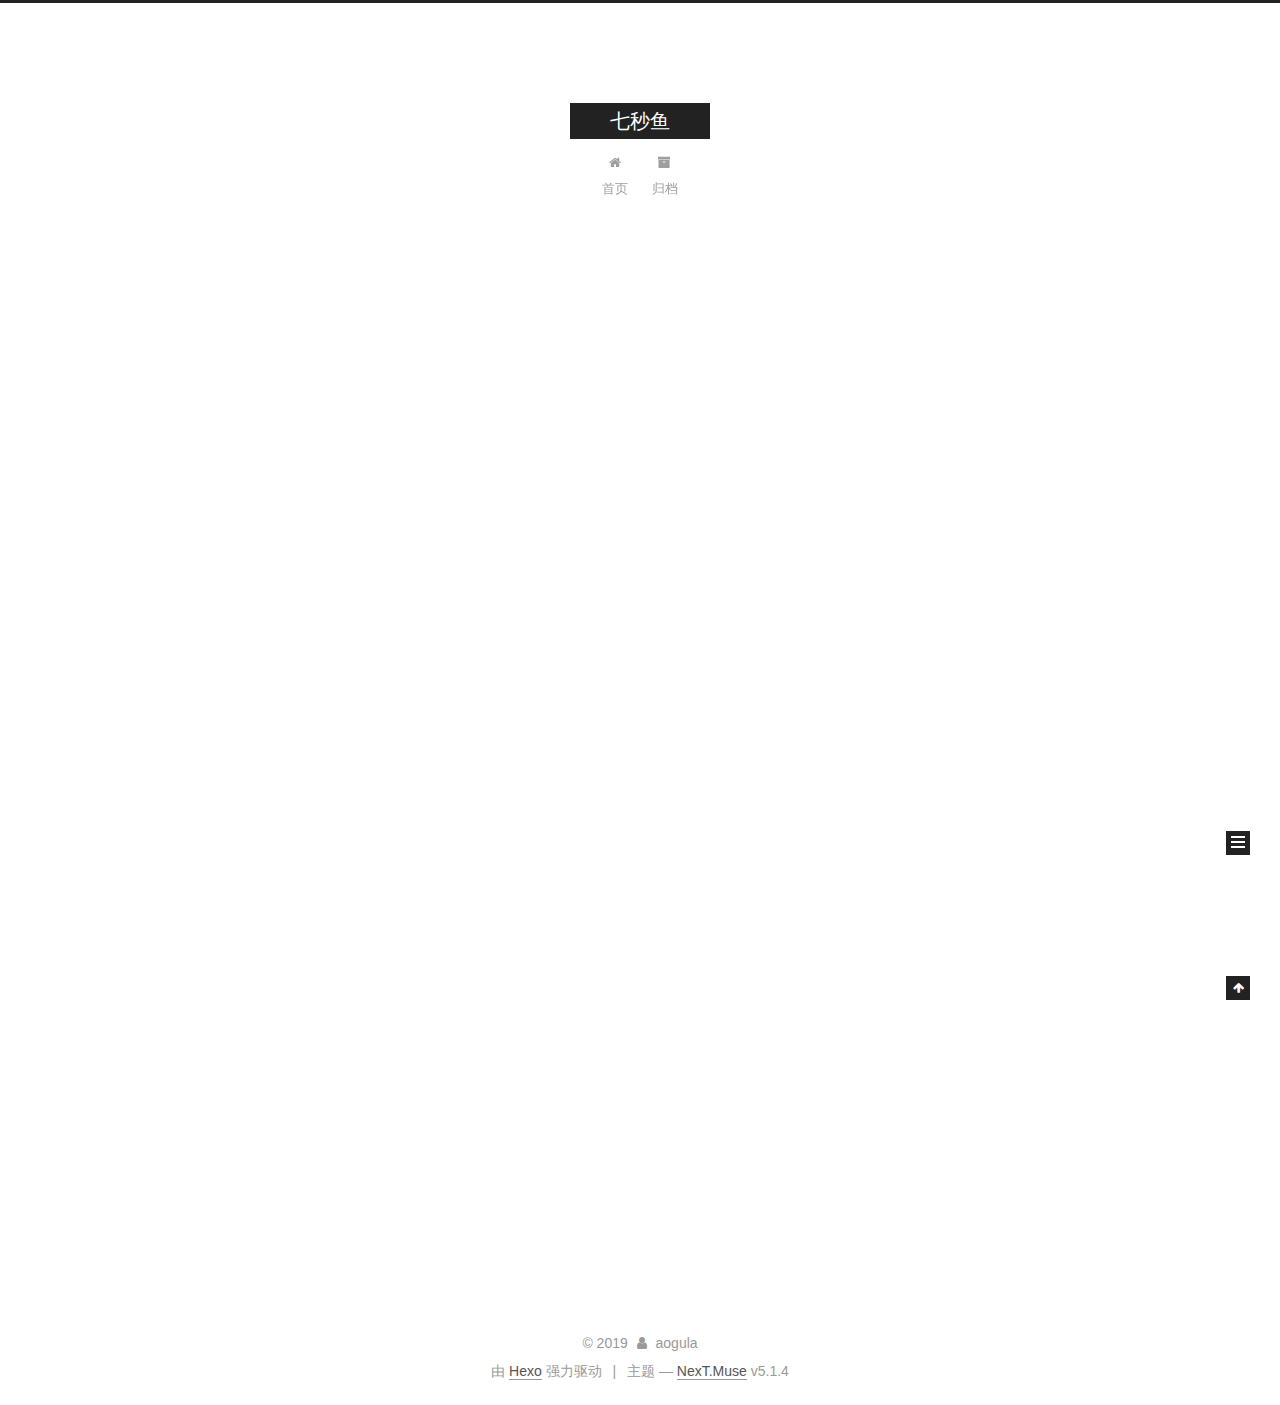
<file: index.html>
<!DOCTYPE html>



  


<html class="theme-next muse use-motion" lang="zh-Hans">
<head>
  <meta charset="UTF-8"/>
<meta http-equiv="X-UA-Compatible" content="IE=edge" />
<meta name="viewport" content="width=device-width, initial-scale=1, maximum-scale=1"/>
<meta name="theme-color" content="#222">









<meta http-equiv="Cache-Control" content="no-transform" />
<meta http-equiv="Cache-Control" content="no-siteapp" />
















  
  
  <link href="/lib/fancybox/source/jquery.fancybox.css?v=2.1.5" rel="stylesheet" type="text/css" />







<link href="/lib/font-awesome/css/font-awesome.min.css?v=4.6.2" rel="stylesheet" type="text/css" />

<link href="/css/main.css?v=5.1.4" rel="stylesheet" type="text/css" />


  <link rel="apple-touch-icon" sizes="180x180" href="/images/apple-touch-icon-next.png?v=5.1.4">


  <link rel="icon" type="image/png" sizes="32x32" href="/images/favicon-32x32-next.png?v=5.1.4">


  <link rel="icon" type="image/png" sizes="16x16" href="/images/favicon-16x16-next.png?v=5.1.4">


  <link rel="mask-icon" href="/images/logo.svg?v=5.1.4" color="#222">





  <meta name="keywords" content="Hexo, NexT" />










<meta property="og:type" content="website">
<meta property="og:title" content="七秒鱼">
<meta property="og:url" content="http:&#x2F;&#x2F;yoursite.com&#x2F;index.html">
<meta property="og:site_name" content="七秒鱼">
<meta property="og:locale" content="zh-Hans">
<meta name="twitter:card" content="summary">



<script type="text/javascript" id="hexo.configurations">
  var NexT = window.NexT || {};
  var CONFIG = {
    root: '/',
    scheme: 'Muse',
    version: '5.1.4',
    sidebar: {"position":"left","display":"post","offset":12,"b2t":false,"scrollpercent":false,"onmobile":false},
    fancybox: true,
    tabs: true,
    motion: {"enable":true,"async":false,"transition":{"post_block":"fadeIn","post_header":"slideDownIn","post_body":"slideDownIn","coll_header":"slideLeftIn","sidebar":"slideUpIn"}},
    duoshuo: {
      userId: '0',
      author: '博主'
    },
    algolia: {
      applicationID: '',
      apiKey: '',
      indexName: '',
      hits: {"per_page":10},
      labels: {"input_placeholder":"Search for Posts","hits_empty":"We didn't find any results for the search: ${query}","hits_stats":"${hits} results found in ${time} ms"}
    }
  };
</script>



  <link rel="canonical" href="http://yoursite.com/"/>





  <title>七秒鱼</title>
  








</head>

<body itemscope itemtype="http://schema.org/WebPage" lang="zh-Hans">

  
  
    
  

  <div class="container sidebar-position-left 
  page-home">
    <div class="headband"></div>

    <header id="header" class="header" itemscope itemtype="http://schema.org/WPHeader">
      <div class="header-inner"><div class="site-brand-wrapper">
  <div class="site-meta ">
    

    <div class="custom-logo-site-title">
      <a href="/"  class="brand" rel="start">
        <span class="logo-line-before"><i></i></span>
        <span class="site-title">七秒鱼</span>
        <span class="logo-line-after"><i></i></span>
      </a>
    </div>
      
        <p class="site-subtitle"></p>
      
  </div>

  <div class="site-nav-toggle">
    <button>
      <span class="btn-bar"></span>
      <span class="btn-bar"></span>
      <span class="btn-bar"></span>
    </button>
  </div>
</div>

<nav class="site-nav">
  

  
    <ul id="menu" class="menu">
      
        
        <li class="menu-item menu-item-home">
          <a href="/%20" rel="section">
            
              <i class="menu-item-icon fa fa-fw fa-home"></i> <br />
            
            首页
          </a>
        </li>
      
        
        <li class="menu-item menu-item-archives">
          <a href="/archives/%20" rel="section">
            
              <i class="menu-item-icon fa fa-fw fa-archive"></i> <br />
            
            归档
          </a>
        </li>
      

      
    </ul>
  

  
</nav>



 </div>
    </header>

    <main id="main" class="main">
      <div class="main-inner">
        <div class="content-wrap">
          <div id="content" class="content">
            
  <section id="posts" class="posts-expand">
    
      

  

  
  
  

  <article class="post post-type-normal" itemscope itemtype="http://schema.org/Article">
  
  
  
  <div class="post-block">
    <link itemprop="mainEntityOfPage" href="http://yoursite.com/2019/10/17/hello-world/">

    <span hidden itemprop="author" itemscope itemtype="http://schema.org/Person">
      <meta itemprop="name" content="aogula">
      <meta itemprop="description" content="">
      <meta itemprop="image" content="/images/avatar.gif">
    </span>

    <span hidden itemprop="publisher" itemscope itemtype="http://schema.org/Organization">
      <meta itemprop="name" content="七秒鱼">
    </span>

    
      <header class="post-header">

        
        
          <h1 class="post-title" itemprop="name headline">
                
                <a class="post-title-link" href="/2019/10/17/hello-world/" itemprop="url">Hello World</a></h1>
        

        <div class="post-meta">
          <span class="post-time">
            
              <span class="post-meta-item-icon">
                <i class="fa fa-calendar-o"></i>
              </span>
              
                <span class="post-meta-item-text">发表于</span>
              
              <time title="创建于" itemprop="dateCreated datePublished" datetime="2019-10-17T22:43:35+08:00">
                2019-10-17
              </time>
            

            

            
          </span>

          

          
            
          

          
          

          

          

          

        </div>
      </header>
    

    
    
    
    <div class="post-body" itemprop="articleBody">

      
      

      
        
          
            <p>Welcome to <a href="https://hexo.io/" target="_blank" rel="noopener">Hexo</a>! This is your very first post. Check <a href="https://hexo.io/docs/" target="_blank" rel="noopener">documentation</a> for more info. If you get any problems when using Hexo, you can find the answer in <a href="https://hexo.io/docs/troubleshooting.html" target="_blank" rel="noopener">troubleshooting</a> or you can ask me on <a href="https://github.com/hexojs/hexo/issues" target="_blank" rel="noopener">GitHub</a>.</p>
<h2 id="Quick-Start"><a href="#Quick-Start" class="headerlink" title="Quick Start"></a>Quick Start</h2><h3 id="Create-a-new-post"><a href="#Create-a-new-post" class="headerlink" title="Create a new post"></a>Create a new post</h3><figure class="highlight bash"><table><tr><td class="gutter"><pre><span class="line">1</span><br></pre></td><td class="code"><pre><span class="line">$ hexo new <span class="string">"My New Post"</span></span><br></pre></td></tr></table></figure>

<p>More info: <a href="https://hexo.io/docs/writing.html" target="_blank" rel="noopener">Writing</a></p>
<h3 id="Run-server"><a href="#Run-server" class="headerlink" title="Run server"></a>Run server</h3><figure class="highlight bash"><table><tr><td class="gutter"><pre><span class="line">1</span><br></pre></td><td class="code"><pre><span class="line">$ hexo server</span><br></pre></td></tr></table></figure>

<p>More info: <a href="https://hexo.io/docs/server.html" target="_blank" rel="noopener">Server</a></p>
<h3 id="Generate-static-files"><a href="#Generate-static-files" class="headerlink" title="Generate static files"></a>Generate static files</h3><figure class="highlight bash"><table><tr><td class="gutter"><pre><span class="line">1</span><br></pre></td><td class="code"><pre><span class="line">$ hexo generate</span><br></pre></td></tr></table></figure>

<p>More info: <a href="https://hexo.io/docs/generating.html" target="_blank" rel="noopener">Generating</a></p>
<h3 id="Deploy-to-remote-sites"><a href="#Deploy-to-remote-sites" class="headerlink" title="Deploy to remote sites"></a>Deploy to remote sites</h3><figure class="highlight bash"><table><tr><td class="gutter"><pre><span class="line">1</span><br></pre></td><td class="code"><pre><span class="line">$ hexo deploy</span><br></pre></td></tr></table></figure>

<p>More info: <a href="https://hexo.io/docs/deployment.html" target="_blank" rel="noopener">Deployment</a></p>

          
        
      
    </div>
    
    
    

    

    

    

    <footer class="post-footer">
      

      

      

      
      
        <div class="post-eof"></div>
      
    </footer>
  </div>
  
  
  
  </article>


    
  </section>

  


          </div>
          


          

        </div>
        
          
  
  <div class="sidebar-toggle">
    <div class="sidebar-toggle-line-wrap">
      <span class="sidebar-toggle-line sidebar-toggle-line-first"></span>
      <span class="sidebar-toggle-line sidebar-toggle-line-middle"></span>
      <span class="sidebar-toggle-line sidebar-toggle-line-last"></span>
    </div>
  </div>

  <aside id="sidebar" class="sidebar">
    
    <div class="sidebar-inner">

      

      

      <section class="site-overview-wrap sidebar-panel sidebar-panel-active">
        <div class="site-overview">
          <div class="site-author motion-element" itemprop="author" itemscope itemtype="http://schema.org/Person">
            
              <p class="site-author-name" itemprop="name">aogula</p>
              <p class="site-description motion-element" itemprop="description"></p>
          </div>

          <nav class="site-state motion-element">

            
              <div class="site-state-item site-state-posts">
              
                <a href="/archives/%20%7C%7C%20archive">
              
                  <span class="site-state-item-count">1</span>
                  <span class="site-state-item-name">日志</span>
                </a>
              </div>
            

            

            

          </nav>

          

          

          
          

          
          

          

        </div>
      </section>

      

      

    </div>
  </aside>


        
      </div>
    </main>

    <footer id="footer" class="footer">
      <div class="footer-inner">
        <div class="copyright">&copy; <span itemprop="copyrightYear">2019</span>
  <span class="with-love">
    <i class="fa fa-user"></i>
  </span>
  <span class="author" itemprop="copyrightHolder">aogula</span>

  
</div>


  <div class="powered-by">由 <a class="theme-link" target="_blank" href="https://hexo.io">Hexo</a> 强力驱动</div>



  <span class="post-meta-divider">|</span>



  <div class="theme-info">主题 &mdash; <a class="theme-link" target="_blank" href="https://github.com/iissnan/hexo-theme-next">NexT.Muse</a> v5.1.4</div>




        







        
      </div>
    </footer>

    
      <div class="back-to-top">
        <i class="fa fa-arrow-up"></i>
        
      </div>
    

    

  </div>

  

<script type="text/javascript">
  if (Object.prototype.toString.call(window.Promise) !== '[object Function]') {
    window.Promise = null;
  }
</script>









  












  
  
    <script type="text/javascript" src="/lib/jquery/index.js?v=2.1.3"></script>
  

  
  
    <script type="text/javascript" src="/lib/fastclick/lib/fastclick.min.js?v=1.0.6"></script>
  

  
  
    <script type="text/javascript" src="/lib/jquery_lazyload/jquery.lazyload.js?v=1.9.7"></script>
  

  
  
    <script type="text/javascript" src="/lib/velocity/velocity.min.js?v=1.2.1"></script>
  

  
  
    <script type="text/javascript" src="/lib/velocity/velocity.ui.min.js?v=1.2.1"></script>
  

  
  
    <script type="text/javascript" src="/lib/fancybox/source/jquery.fancybox.pack.js?v=2.1.5"></script>
  


  


  <script type="text/javascript" src="/js/src/utils.js?v=5.1.4"></script>

  <script type="text/javascript" src="/js/src/motion.js?v=5.1.4"></script>



  
  

  

  


  <script type="text/javascript" src="/js/src/bootstrap.js?v=5.1.4"></script>



  


  




	





  





  












  





  

  

  

  
  

  

  

  

</body>
</html>
</file>
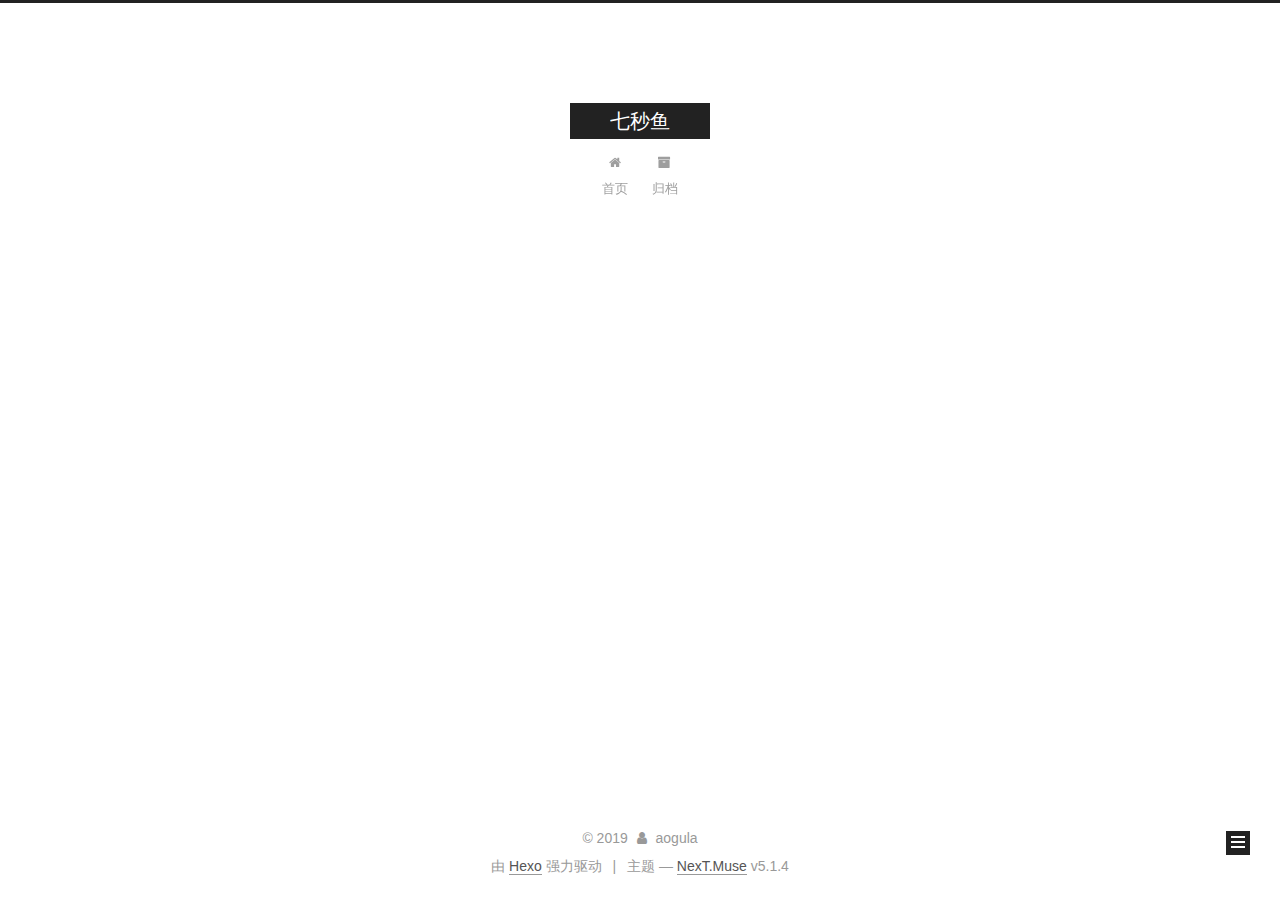
<file: archives/index.html>
<!DOCTYPE html>



  


<html class="theme-next muse use-motion" lang="zh-Hans">
<head>
  <meta charset="UTF-8"/>
<meta http-equiv="X-UA-Compatible" content="IE=edge" />
<meta name="viewport" content="width=device-width, initial-scale=1, maximum-scale=1"/>
<meta name="theme-color" content="#222">









<meta http-equiv="Cache-Control" content="no-transform" />
<meta http-equiv="Cache-Control" content="no-siteapp" />
















  
  
  <link href="/lib/fancybox/source/jquery.fancybox.css?v=2.1.5" rel="stylesheet" type="text/css" />







<link href="/lib/font-awesome/css/font-awesome.min.css?v=4.6.2" rel="stylesheet" type="text/css" />

<link href="/css/main.css?v=5.1.4" rel="stylesheet" type="text/css" />


  <link rel="apple-touch-icon" sizes="180x180" href="/images/apple-touch-icon-next.png?v=5.1.4">


  <link rel="icon" type="image/png" sizes="32x32" href="/images/favicon-32x32-next.png?v=5.1.4">


  <link rel="icon" type="image/png" sizes="16x16" href="/images/favicon-16x16-next.png?v=5.1.4">


  <link rel="mask-icon" href="/images/logo.svg?v=5.1.4" color="#222">





  <meta name="keywords" content="Hexo, NexT" />










<meta property="og:type" content="website">
<meta property="og:title" content="七秒鱼">
<meta property="og:url" content="http:&#x2F;&#x2F;yoursite.com&#x2F;archives&#x2F;index.html">
<meta property="og:site_name" content="七秒鱼">
<meta property="og:locale" content="zh-Hans">
<meta name="twitter:card" content="summary">



<script type="text/javascript" id="hexo.configurations">
  var NexT = window.NexT || {};
  var CONFIG = {
    root: '/',
    scheme: 'Muse',
    version: '5.1.4',
    sidebar: {"position":"left","display":"post","offset":12,"b2t":false,"scrollpercent":false,"onmobile":false},
    fancybox: true,
    tabs: true,
    motion: {"enable":true,"async":false,"transition":{"post_block":"fadeIn","post_header":"slideDownIn","post_body":"slideDownIn","coll_header":"slideLeftIn","sidebar":"slideUpIn"}},
    duoshuo: {
      userId: '0',
      author: '博主'
    },
    algolia: {
      applicationID: '',
      apiKey: '',
      indexName: '',
      hits: {"per_page":10},
      labels: {"input_placeholder":"Search for Posts","hits_empty":"We didn't find any results for the search: ${query}","hits_stats":"${hits} results found in ${time} ms"}
    }
  };
</script>



  <link rel="canonical" href="http://yoursite.com/archives/"/>





  <title>归档 | 七秒鱼</title>
  








</head>

<body itemscope itemtype="http://schema.org/WebPage" lang="zh-Hans">

  
  
    
  

  <div class="container sidebar-position-left page-archive">
    <div class="headband"></div>

    <header id="header" class="header" itemscope itemtype="http://schema.org/WPHeader">
      <div class="header-inner"><div class="site-brand-wrapper">
  <div class="site-meta ">
    

    <div class="custom-logo-site-title">
      <a href="/"  class="brand" rel="start">
        <span class="logo-line-before"><i></i></span>
        <span class="site-title">七秒鱼</span>
        <span class="logo-line-after"><i></i></span>
      </a>
    </div>
      
        <p class="site-subtitle"></p>
      
  </div>

  <div class="site-nav-toggle">
    <button>
      <span class="btn-bar"></span>
      <span class="btn-bar"></span>
      <span class="btn-bar"></span>
    </button>
  </div>
</div>

<nav class="site-nav">
  

  
    <ul id="menu" class="menu">
      
        
        <li class="menu-item menu-item-home">
          <a href="/%20" rel="section">
            
              <i class="menu-item-icon fa fa-fw fa-home"></i> <br />
            
            首页
          </a>
        </li>
      
        
        <li class="menu-item menu-item-archives">
          <a href="/archives/%20" rel="section">
            
              <i class="menu-item-icon fa fa-fw fa-archive"></i> <br />
            
            归档
          </a>
        </li>
      

      
    </ul>
  

  
</nav>



 </div>
    </header>

    <main id="main" class="main">
      <div class="main-inner">
        <div class="content-wrap">
          <div id="content" class="content">
            

  
  
  
  <div class="post-block archive">
    <div id="posts" class="posts-collapse">
      <span class="archive-move-on"></span>

      <span class="archive-page-counter">
        
        
        
          
        
        嗯..! 目前共计 1 篇日志。 继续努力。
      </span>

      

        
        
        

        
          
          <div class="collection-title">
            <h1 class="archive-year" id="archive-year-2019">2019</h1>
          </div>
        
        

        

  <article class="post post-type-normal" itemscope itemtype="http://schema.org/Article">
    <header class="post-header">

      <h2 class="post-title">
        
            <a class="post-title-link" href="/2019/10/17/hello-world/" itemprop="url">
              
                <span itemprop="name">Hello World</span>
              
            </a>
        
      </h2>

      <div class="post-meta">
        <time class="post-time" itemprop="dateCreated"
              datetime="2019-10-17T22:43:35+08:00"
              content="2019-10-17" >
          10-17
        </time>
      </div>

    </header>
  </article>



      

    </div>
  </div>
  
  
  

  



          </div>
          


          

        </div>
        
          
  
  <div class="sidebar-toggle">
    <div class="sidebar-toggle-line-wrap">
      <span class="sidebar-toggle-line sidebar-toggle-line-first"></span>
      <span class="sidebar-toggle-line sidebar-toggle-line-middle"></span>
      <span class="sidebar-toggle-line sidebar-toggle-line-last"></span>
    </div>
  </div>

  <aside id="sidebar" class="sidebar">
    
    <div class="sidebar-inner">

      

      

      <section class="site-overview-wrap sidebar-panel sidebar-panel-active">
        <div class="site-overview">
          <div class="site-author motion-element" itemprop="author" itemscope itemtype="http://schema.org/Person">
            
              <p class="site-author-name" itemprop="name">aogula</p>
              <p class="site-description motion-element" itemprop="description"></p>
          </div>

          <nav class="site-state motion-element">

            
              <div class="site-state-item site-state-posts">
              
                <a href="/archives/%20%7C%7C%20archive">
              
                  <span class="site-state-item-count">1</span>
                  <span class="site-state-item-name">日志</span>
                </a>
              </div>
            

            

            

          </nav>

          

          

          
          

          
          

          

        </div>
      </section>

      

      

    </div>
  </aside>


        
      </div>
    </main>

    <footer id="footer" class="footer">
      <div class="footer-inner">
        <div class="copyright">&copy; <span itemprop="copyrightYear">2019</span>
  <span class="with-love">
    <i class="fa fa-user"></i>
  </span>
  <span class="author" itemprop="copyrightHolder">aogula</span>

  
</div>


  <div class="powered-by">由 <a class="theme-link" target="_blank" href="https://hexo.io">Hexo</a> 强力驱动</div>



  <span class="post-meta-divider">|</span>



  <div class="theme-info">主题 &mdash; <a class="theme-link" target="_blank" href="https://github.com/iissnan/hexo-theme-next">NexT.Muse</a> v5.1.4</div>




        







        
      </div>
    </footer>

    
      <div class="back-to-top">
        <i class="fa fa-arrow-up"></i>
        
      </div>
    

    

  </div>

  

<script type="text/javascript">
  if (Object.prototype.toString.call(window.Promise) !== '[object Function]') {
    window.Promise = null;
  }
</script>









  












  
  
    <script type="text/javascript" src="/lib/jquery/index.js?v=2.1.3"></script>
  

  
  
    <script type="text/javascript" src="/lib/fastclick/lib/fastclick.min.js?v=1.0.6"></script>
  

  
  
    <script type="text/javascript" src="/lib/jquery_lazyload/jquery.lazyload.js?v=1.9.7"></script>
  

  
  
    <script type="text/javascript" src="/lib/velocity/velocity.min.js?v=1.2.1"></script>
  

  
  
    <script type="text/javascript" src="/lib/velocity/velocity.ui.min.js?v=1.2.1"></script>
  

  
  
    <script type="text/javascript" src="/lib/fancybox/source/jquery.fancybox.pack.js?v=2.1.5"></script>
  


  


  <script type="text/javascript" src="/js/src/utils.js?v=5.1.4"></script>

  <script type="text/javascript" src="/js/src/motion.js?v=5.1.4"></script>



  
  

  

  


  <script type="text/javascript" src="/js/src/bootstrap.js?v=5.1.4"></script>



  


  




	





  





  












  





  

  

  

  
  

  

  

  

</body>
</html>
</file>
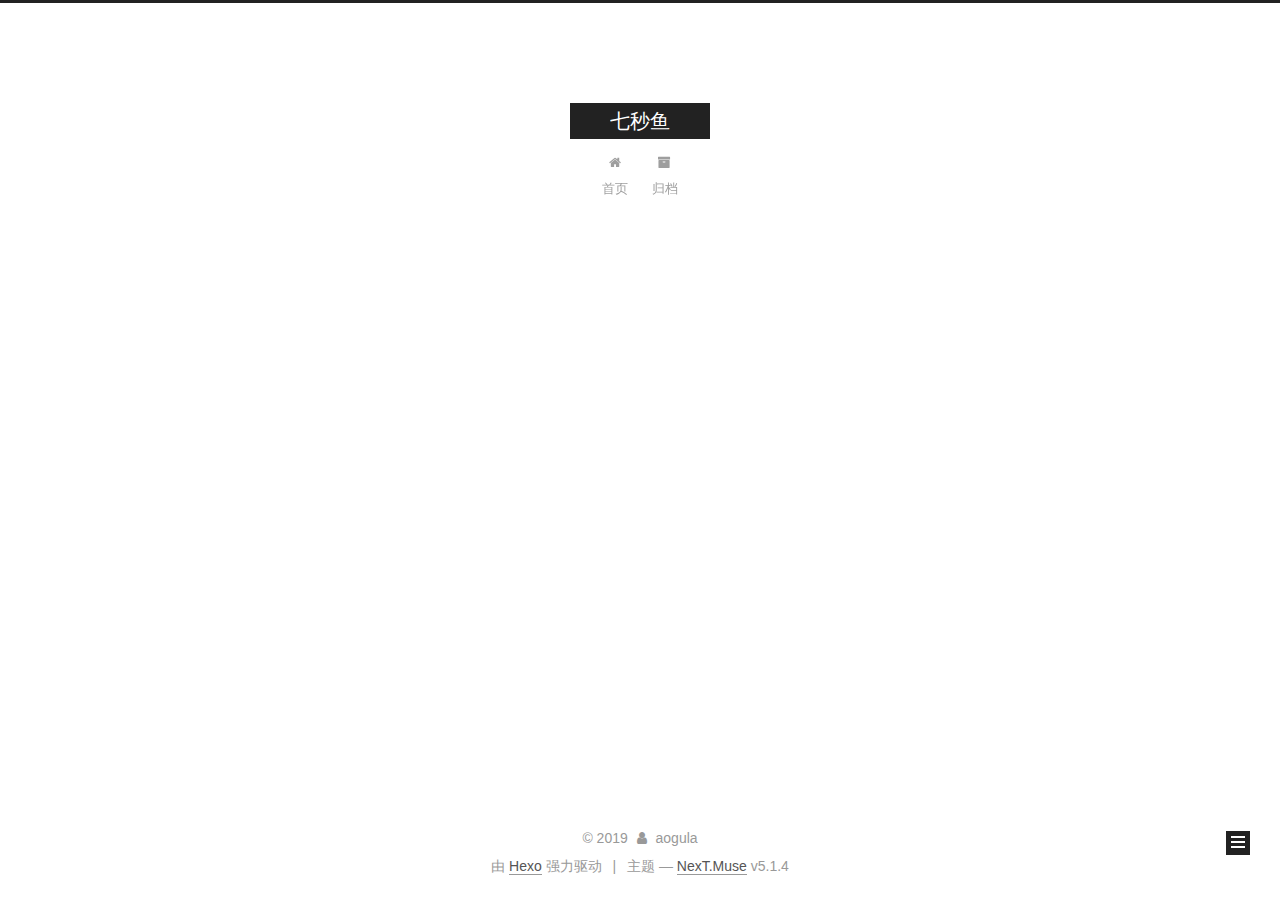
<file: archives/2019/index.html>
<!DOCTYPE html>



  


<html class="theme-next muse use-motion" lang="zh-Hans">
<head>
  <meta charset="UTF-8"/>
<meta http-equiv="X-UA-Compatible" content="IE=edge" />
<meta name="viewport" content="width=device-width, initial-scale=1, maximum-scale=1"/>
<meta name="theme-color" content="#222">









<meta http-equiv="Cache-Control" content="no-transform" />
<meta http-equiv="Cache-Control" content="no-siteapp" />
















  
  
  <link href="/lib/fancybox/source/jquery.fancybox.css?v=2.1.5" rel="stylesheet" type="text/css" />







<link href="/lib/font-awesome/css/font-awesome.min.css?v=4.6.2" rel="stylesheet" type="text/css" />

<link href="/css/main.css?v=5.1.4" rel="stylesheet" type="text/css" />


  <link rel="apple-touch-icon" sizes="180x180" href="/images/apple-touch-icon-next.png?v=5.1.4">


  <link rel="icon" type="image/png" sizes="32x32" href="/images/favicon-32x32-next.png?v=5.1.4">


  <link rel="icon" type="image/png" sizes="16x16" href="/images/favicon-16x16-next.png?v=5.1.4">


  <link rel="mask-icon" href="/images/logo.svg?v=5.1.4" color="#222">





  <meta name="keywords" content="Hexo, NexT" />










<meta property="og:type" content="website">
<meta property="og:title" content="七秒鱼">
<meta property="og:url" content="http:&#x2F;&#x2F;yoursite.com&#x2F;archives&#x2F;2019&#x2F;index.html">
<meta property="og:site_name" content="七秒鱼">
<meta property="og:locale" content="zh-Hans">
<meta name="twitter:card" content="summary">



<script type="text/javascript" id="hexo.configurations">
  var NexT = window.NexT || {};
  var CONFIG = {
    root: '/',
    scheme: 'Muse',
    version: '5.1.4',
    sidebar: {"position":"left","display":"post","offset":12,"b2t":false,"scrollpercent":false,"onmobile":false},
    fancybox: true,
    tabs: true,
    motion: {"enable":true,"async":false,"transition":{"post_block":"fadeIn","post_header":"slideDownIn","post_body":"slideDownIn","coll_header":"slideLeftIn","sidebar":"slideUpIn"}},
    duoshuo: {
      userId: '0',
      author: '博主'
    },
    algolia: {
      applicationID: '',
      apiKey: '',
      indexName: '',
      hits: {"per_page":10},
      labels: {"input_placeholder":"Search for Posts","hits_empty":"We didn't find any results for the search: ${query}","hits_stats":"${hits} results found in ${time} ms"}
    }
  };
</script>



  <link rel="canonical" href="http://yoursite.com/archives/2019/"/>





  <title>归档 | 七秒鱼</title>
  








</head>

<body itemscope itemtype="http://schema.org/WebPage" lang="zh-Hans">

  
  
    
  

  <div class="container sidebar-position-left page-archive">
    <div class="headband"></div>

    <header id="header" class="header" itemscope itemtype="http://schema.org/WPHeader">
      <div class="header-inner"><div class="site-brand-wrapper">
  <div class="site-meta ">
    

    <div class="custom-logo-site-title">
      <a href="/"  class="brand" rel="start">
        <span class="logo-line-before"><i></i></span>
        <span class="site-title">七秒鱼</span>
        <span class="logo-line-after"><i></i></span>
      </a>
    </div>
      
        <p class="site-subtitle"></p>
      
  </div>

  <div class="site-nav-toggle">
    <button>
      <span class="btn-bar"></span>
      <span class="btn-bar"></span>
      <span class="btn-bar"></span>
    </button>
  </div>
</div>

<nav class="site-nav">
  

  
    <ul id="menu" class="menu">
      
        
        <li class="menu-item menu-item-home">
          <a href="/%20" rel="section">
            
              <i class="menu-item-icon fa fa-fw fa-home"></i> <br />
            
            首页
          </a>
        </li>
      
        
        <li class="menu-item menu-item-archives">
          <a href="/archives/%20" rel="section">
            
              <i class="menu-item-icon fa fa-fw fa-archive"></i> <br />
            
            归档
          </a>
        </li>
      

      
    </ul>
  

  
</nav>



 </div>
    </header>

    <main id="main" class="main">
      <div class="main-inner">
        <div class="content-wrap">
          <div id="content" class="content">
            

  
  
  
  <div class="post-block archive">
    <div id="posts" class="posts-collapse">
      <span class="archive-move-on"></span>

      <span class="archive-page-counter">
        
        
        
          
        
        嗯..! 目前共计 1 篇日志。 继续努力。
      </span>

      

        
        
        

        
          
          <div class="collection-title">
            <h1 class="archive-year" id="archive-year-2019">2019</h1>
          </div>
        
        

        

  <article class="post post-type-normal" itemscope itemtype="http://schema.org/Article">
    <header class="post-header">

      <h2 class="post-title">
        
            <a class="post-title-link" href="/2019/10/17/hello-world/" itemprop="url">
              
                <span itemprop="name">Hello World</span>
              
            </a>
        
      </h2>

      <div class="post-meta">
        <time class="post-time" itemprop="dateCreated"
              datetime="2019-10-17T22:43:35+08:00"
              content="2019-10-17" >
          10-17
        </time>
      </div>

    </header>
  </article>



      

    </div>
  </div>
  
  
  

  



          </div>
          


          

        </div>
        
          
  
  <div class="sidebar-toggle">
    <div class="sidebar-toggle-line-wrap">
      <span class="sidebar-toggle-line sidebar-toggle-line-first"></span>
      <span class="sidebar-toggle-line sidebar-toggle-line-middle"></span>
      <span class="sidebar-toggle-line sidebar-toggle-line-last"></span>
    </div>
  </div>

  <aside id="sidebar" class="sidebar">
    
    <div class="sidebar-inner">

      

      

      <section class="site-overview-wrap sidebar-panel sidebar-panel-active">
        <div class="site-overview">
          <div class="site-author motion-element" itemprop="author" itemscope itemtype="http://schema.org/Person">
            
              <p class="site-author-name" itemprop="name">aogula</p>
              <p class="site-description motion-element" itemprop="description"></p>
          </div>

          <nav class="site-state motion-element">

            
              <div class="site-state-item site-state-posts">
              
                <a href="/archives/%20%7C%7C%20archive">
              
                  <span class="site-state-item-count">1</span>
                  <span class="site-state-item-name">日志</span>
                </a>
              </div>
            

            

            

          </nav>

          

          

          
          

          
          

          

        </div>
      </section>

      

      

    </div>
  </aside>


        
      </div>
    </main>

    <footer id="footer" class="footer">
      <div class="footer-inner">
        <div class="copyright">&copy; <span itemprop="copyrightYear">2019</span>
  <span class="with-love">
    <i class="fa fa-user"></i>
  </span>
  <span class="author" itemprop="copyrightHolder">aogula</span>

  
</div>


  <div class="powered-by">由 <a class="theme-link" target="_blank" href="https://hexo.io">Hexo</a> 强力驱动</div>



  <span class="post-meta-divider">|</span>



  <div class="theme-info">主题 &mdash; <a class="theme-link" target="_blank" href="https://github.com/iissnan/hexo-theme-next">NexT.Muse</a> v5.1.4</div>




        







        
      </div>
    </footer>

    
      <div class="back-to-top">
        <i class="fa fa-arrow-up"></i>
        
      </div>
    

    

  </div>

  

<script type="text/javascript">
  if (Object.prototype.toString.call(window.Promise) !== '[object Function]') {
    window.Promise = null;
  }
</script>









  












  
  
    <script type="text/javascript" src="/lib/jquery/index.js?v=2.1.3"></script>
  

  
  
    <script type="text/javascript" src="/lib/fastclick/lib/fastclick.min.js?v=1.0.6"></script>
  

  
  
    <script type="text/javascript" src="/lib/jquery_lazyload/jquery.lazyload.js?v=1.9.7"></script>
  

  
  
    <script type="text/javascript" src="/lib/velocity/velocity.min.js?v=1.2.1"></script>
  

  
  
    <script type="text/javascript" src="/lib/velocity/velocity.ui.min.js?v=1.2.1"></script>
  

  
  
    <script type="text/javascript" src="/lib/fancybox/source/jquery.fancybox.pack.js?v=2.1.5"></script>
  


  


  <script type="text/javascript" src="/js/src/utils.js?v=5.1.4"></script>

  <script type="text/javascript" src="/js/src/motion.js?v=5.1.4"></script>



  
  

  

  


  <script type="text/javascript" src="/js/src/bootstrap.js?v=5.1.4"></script>



  


  




	





  





  












  





  

  

  

  
  

  

  

  

</body>
</html>
</file>
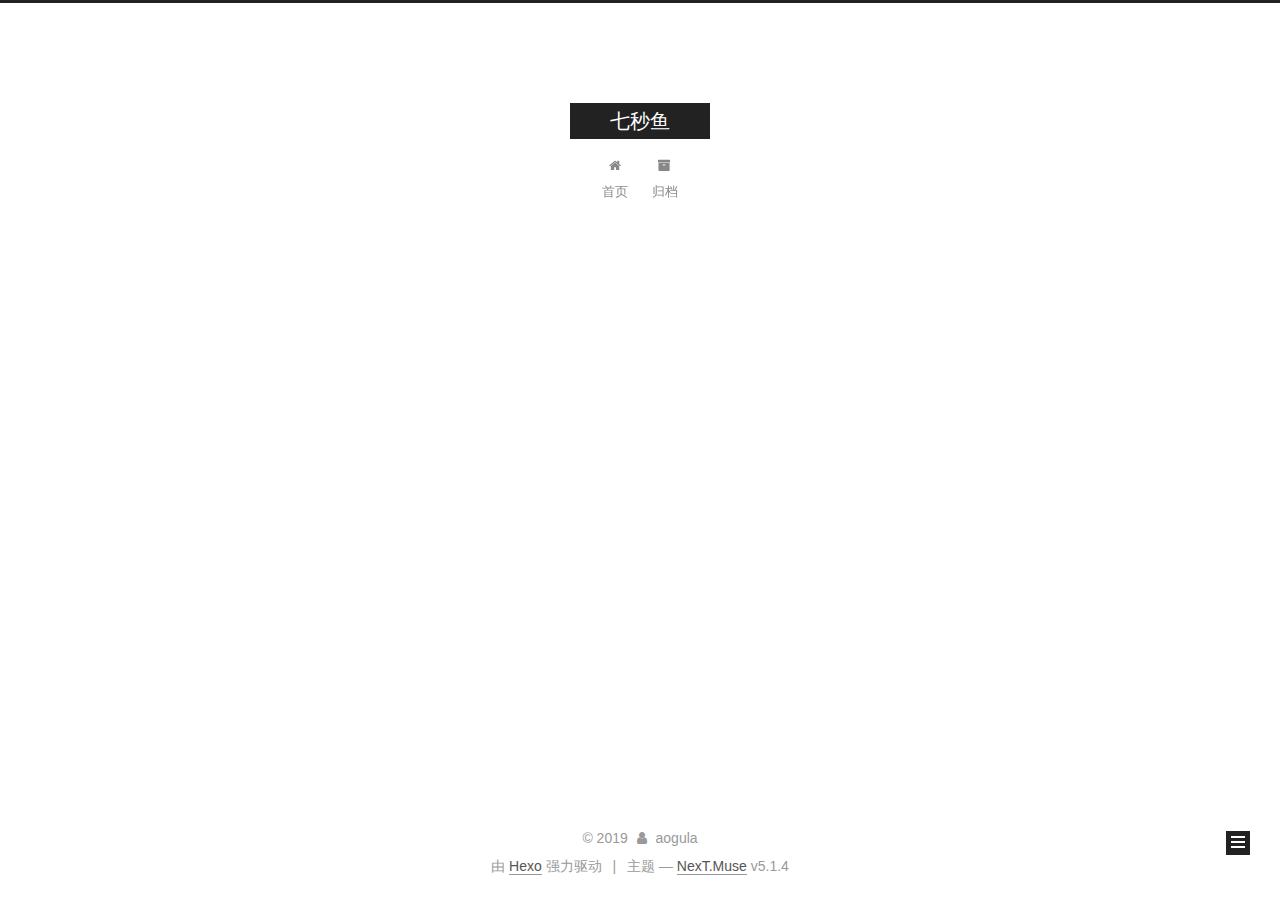
<file: archives/2019/10/index.html>
<!DOCTYPE html>



  


<html class="theme-next muse use-motion" lang="zh-Hans">
<head>
  <meta charset="UTF-8"/>
<meta http-equiv="X-UA-Compatible" content="IE=edge" />
<meta name="viewport" content="width=device-width, initial-scale=1, maximum-scale=1"/>
<meta name="theme-color" content="#222">









<meta http-equiv="Cache-Control" content="no-transform" />
<meta http-equiv="Cache-Control" content="no-siteapp" />
















  
  
  <link href="/lib/fancybox/source/jquery.fancybox.css?v=2.1.5" rel="stylesheet" type="text/css" />







<link href="/lib/font-awesome/css/font-awesome.min.css?v=4.6.2" rel="stylesheet" type="text/css" />

<link href="/css/main.css?v=5.1.4" rel="stylesheet" type="text/css" />


  <link rel="apple-touch-icon" sizes="180x180" href="/images/apple-touch-icon-next.png?v=5.1.4">


  <link rel="icon" type="image/png" sizes="32x32" href="/images/favicon-32x32-next.png?v=5.1.4">


  <link rel="icon" type="image/png" sizes="16x16" href="/images/favicon-16x16-next.png?v=5.1.4">


  <link rel="mask-icon" href="/images/logo.svg?v=5.1.4" color="#222">





  <meta name="keywords" content="Hexo, NexT" />










<meta property="og:type" content="website">
<meta property="og:title" content="七秒鱼">
<meta property="og:url" content="http:&#x2F;&#x2F;yoursite.com&#x2F;archives&#x2F;2019&#x2F;10&#x2F;index.html">
<meta property="og:site_name" content="七秒鱼">
<meta property="og:locale" content="zh-Hans">
<meta name="twitter:card" content="summary">



<script type="text/javascript" id="hexo.configurations">
  var NexT = window.NexT || {};
  var CONFIG = {
    root: '/',
    scheme: 'Muse',
    version: '5.1.4',
    sidebar: {"position":"left","display":"post","offset":12,"b2t":false,"scrollpercent":false,"onmobile":false},
    fancybox: true,
    tabs: true,
    motion: {"enable":true,"async":false,"transition":{"post_block":"fadeIn","post_header":"slideDownIn","post_body":"slideDownIn","coll_header":"slideLeftIn","sidebar":"slideUpIn"}},
    duoshuo: {
      userId: '0',
      author: '博主'
    },
    algolia: {
      applicationID: '',
      apiKey: '',
      indexName: '',
      hits: {"per_page":10},
      labels: {"input_placeholder":"Search for Posts","hits_empty":"We didn't find any results for the search: ${query}","hits_stats":"${hits} results found in ${time} ms"}
    }
  };
</script>



  <link rel="canonical" href="http://yoursite.com/archives/2019/10/"/>





  <title>归档 | 七秒鱼</title>
  








</head>

<body itemscope itemtype="http://schema.org/WebPage" lang="zh-Hans">

  
  
    
  

  <div class="container sidebar-position-left page-archive">
    <div class="headband"></div>

    <header id="header" class="header" itemscope itemtype="http://schema.org/WPHeader">
      <div class="header-inner"><div class="site-brand-wrapper">
  <div class="site-meta ">
    

    <div class="custom-logo-site-title">
      <a href="/"  class="brand" rel="start">
        <span class="logo-line-before"><i></i></span>
        <span class="site-title">七秒鱼</span>
        <span class="logo-line-after"><i></i></span>
      </a>
    </div>
      
        <p class="site-subtitle"></p>
      
  </div>

  <div class="site-nav-toggle">
    <button>
      <span class="btn-bar"></span>
      <span class="btn-bar"></span>
      <span class="btn-bar"></span>
    </button>
  </div>
</div>

<nav class="site-nav">
  

  
    <ul id="menu" class="menu">
      
        
        <li class="menu-item menu-item-home">
          <a href="/%20" rel="section">
            
              <i class="menu-item-icon fa fa-fw fa-home"></i> <br />
            
            首页
          </a>
        </li>
      
        
        <li class="menu-item menu-item-archives">
          <a href="/archives/%20" rel="section">
            
              <i class="menu-item-icon fa fa-fw fa-archive"></i> <br />
            
            归档
          </a>
        </li>
      

      
    </ul>
  

  
</nav>



 </div>
    </header>

    <main id="main" class="main">
      <div class="main-inner">
        <div class="content-wrap">
          <div id="content" class="content">
            

  
  
  
  <div class="post-block archive">
    <div id="posts" class="posts-collapse">
      <span class="archive-move-on"></span>

      <span class="archive-page-counter">
        
        
        
          
        
        嗯..! 目前共计 1 篇日志。 继续努力。
      </span>

      

        
        
        

        
          
          <div class="collection-title">
            <h1 class="archive-year" id="archive-year-2019">2019</h1>
          </div>
        
        

        

  <article class="post post-type-normal" itemscope itemtype="http://schema.org/Article">
    <header class="post-header">

      <h2 class="post-title">
        
            <a class="post-title-link" href="/2019/10/17/hello-world/" itemprop="url">
              
                <span itemprop="name">Hello World</span>
              
            </a>
        
      </h2>

      <div class="post-meta">
        <time class="post-time" itemprop="dateCreated"
              datetime="2019-10-17T22:43:35+08:00"
              content="2019-10-17" >
          10-17
        </time>
      </div>

    </header>
  </article>



      

    </div>
  </div>
  
  
  

  



          </div>
          


          

        </div>
        
          
  
  <div class="sidebar-toggle">
    <div class="sidebar-toggle-line-wrap">
      <span class="sidebar-toggle-line sidebar-toggle-line-first"></span>
      <span class="sidebar-toggle-line sidebar-toggle-line-middle"></span>
      <span class="sidebar-toggle-line sidebar-toggle-line-last"></span>
    </div>
  </div>

  <aside id="sidebar" class="sidebar">
    
    <div class="sidebar-inner">

      

      

      <section class="site-overview-wrap sidebar-panel sidebar-panel-active">
        <div class="site-overview">
          <div class="site-author motion-element" itemprop="author" itemscope itemtype="http://schema.org/Person">
            
              <p class="site-author-name" itemprop="name">aogula</p>
              <p class="site-description motion-element" itemprop="description"></p>
          </div>

          <nav class="site-state motion-element">

            
              <div class="site-state-item site-state-posts">
              
                <a href="/archives/%20%7C%7C%20archive">
              
                  <span class="site-state-item-count">1</span>
                  <span class="site-state-item-name">日志</span>
                </a>
              </div>
            

            

            

          </nav>

          

          

          
          

          
          

          

        </div>
      </section>

      

      

    </div>
  </aside>


        
      </div>
    </main>

    <footer id="footer" class="footer">
      <div class="footer-inner">
        <div class="copyright">&copy; <span itemprop="copyrightYear">2019</span>
  <span class="with-love">
    <i class="fa fa-user"></i>
  </span>
  <span class="author" itemprop="copyrightHolder">aogula</span>

  
</div>


  <div class="powered-by">由 <a class="theme-link" target="_blank" href="https://hexo.io">Hexo</a> 强力驱动</div>



  <span class="post-meta-divider">|</span>



  <div class="theme-info">主题 &mdash; <a class="theme-link" target="_blank" href="https://github.com/iissnan/hexo-theme-next">NexT.Muse</a> v5.1.4</div>




        







        
      </div>
    </footer>

    
      <div class="back-to-top">
        <i class="fa fa-arrow-up"></i>
        
      </div>
    

    

  </div>

  

<script type="text/javascript">
  if (Object.prototype.toString.call(window.Promise) !== '[object Function]') {
    window.Promise = null;
  }
</script>









  












  
  
    <script type="text/javascript" src="/lib/jquery/index.js?v=2.1.3"></script>
  

  
  
    <script type="text/javascript" src="/lib/fastclick/lib/fastclick.min.js?v=1.0.6"></script>
  

  
  
    <script type="text/javascript" src="/lib/jquery_lazyload/jquery.lazyload.js?v=1.9.7"></script>
  

  
  
    <script type="text/javascript" src="/lib/velocity/velocity.min.js?v=1.2.1"></script>
  

  
  
    <script type="text/javascript" src="/lib/velocity/velocity.ui.min.js?v=1.2.1"></script>
  

  
  
    <script type="text/javascript" src="/lib/fancybox/source/jquery.fancybox.pack.js?v=2.1.5"></script>
  


  


  <script type="text/javascript" src="/js/src/utils.js?v=5.1.4"></script>

  <script type="text/javascript" src="/js/src/motion.js?v=5.1.4"></script>



  
  

  

  


  <script type="text/javascript" src="/js/src/bootstrap.js?v=5.1.4"></script>



  


  




	





  





  












  





  

  

  

  
  

  

  

  

</body>
</html>
</file>
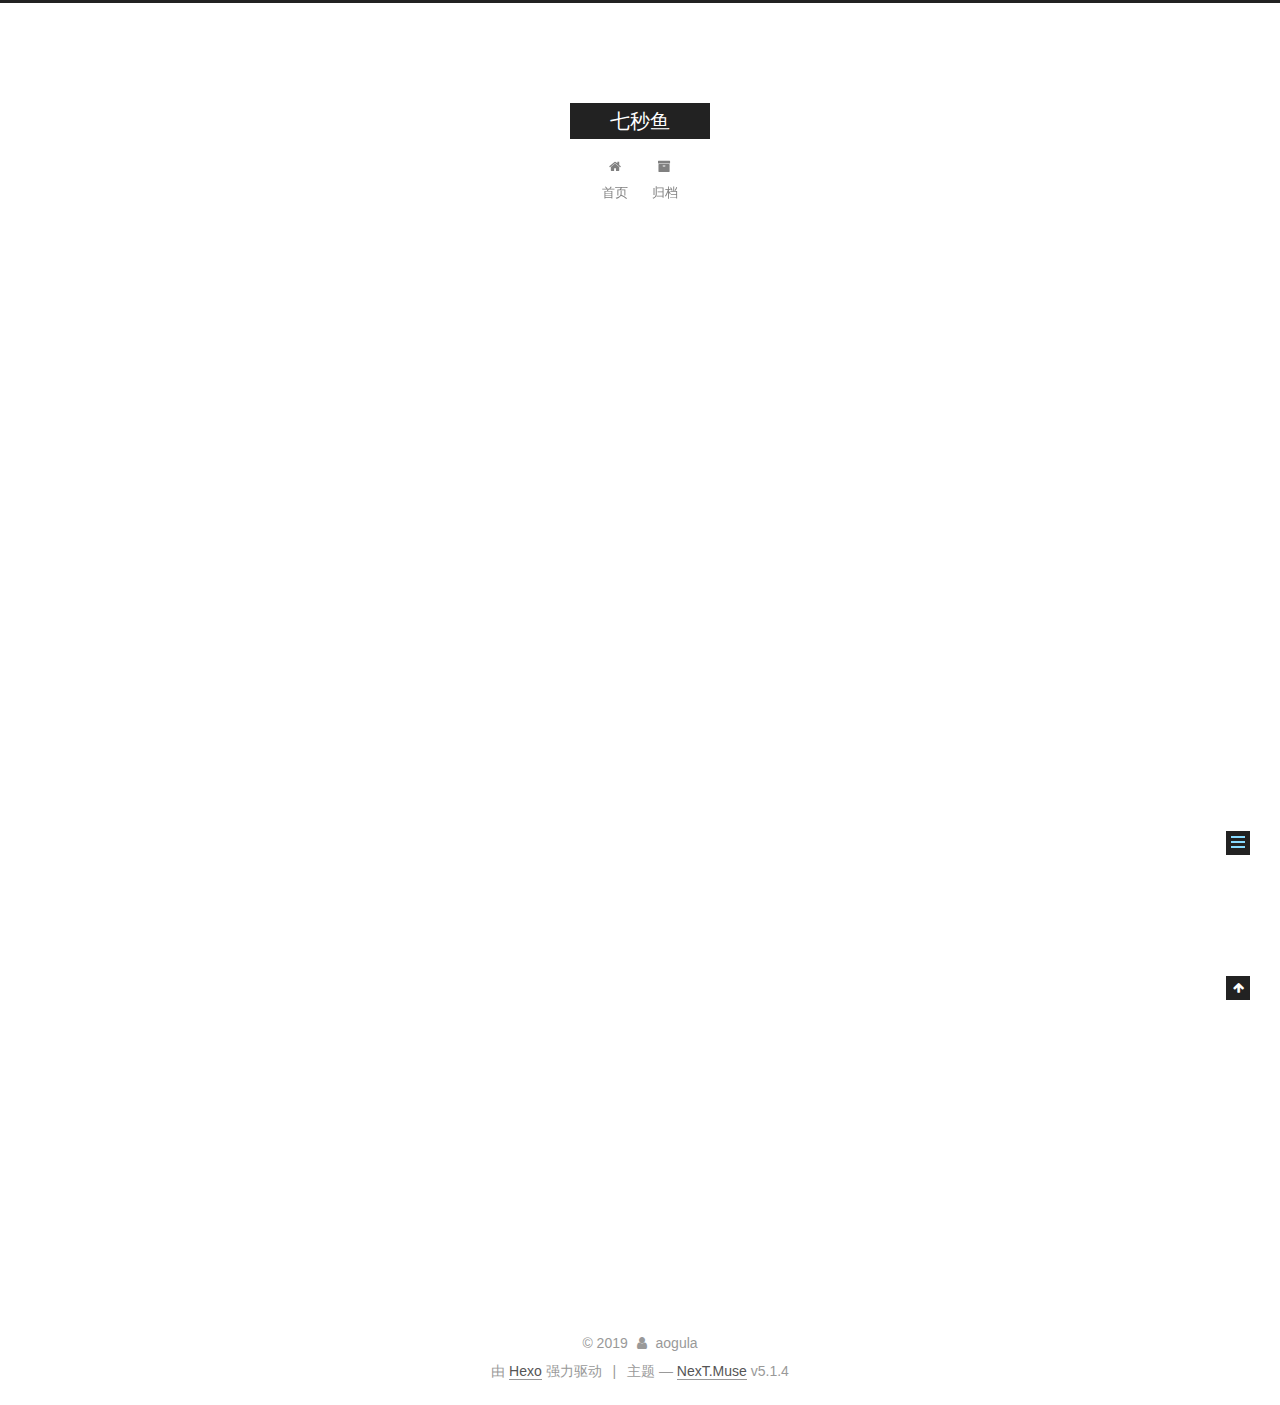
<file: 2019/10/17/hello-world/index.html>
<!DOCTYPE html>



  


<html class="theme-next muse use-motion" lang="zh-Hans">
<head>
  <meta charset="UTF-8"/>
<meta http-equiv="X-UA-Compatible" content="IE=edge" />
<meta name="viewport" content="width=device-width, initial-scale=1, maximum-scale=1"/>
<meta name="theme-color" content="#222">









<meta http-equiv="Cache-Control" content="no-transform" />
<meta http-equiv="Cache-Control" content="no-siteapp" />
















  
  
  <link href="/lib/fancybox/source/jquery.fancybox.css?v=2.1.5" rel="stylesheet" type="text/css" />







<link href="/lib/font-awesome/css/font-awesome.min.css?v=4.6.2" rel="stylesheet" type="text/css" />

<link href="/css/main.css?v=5.1.4" rel="stylesheet" type="text/css" />


  <link rel="apple-touch-icon" sizes="180x180" href="/images/apple-touch-icon-next.png?v=5.1.4">


  <link rel="icon" type="image/png" sizes="32x32" href="/images/favicon-32x32-next.png?v=5.1.4">


  <link rel="icon" type="image/png" sizes="16x16" href="/images/favicon-16x16-next.png?v=5.1.4">


  <link rel="mask-icon" href="/images/logo.svg?v=5.1.4" color="#222">





  <meta name="keywords" content="Hexo, NexT" />










<meta name="description" content="Welcome to Hexo! This is your very first post. Check documentation for more info. If you get any problems when using Hexo, you can find the answer in troubleshooting or you can ask me on GitHub. Quick">
<meta property="og:type" content="article">
<meta property="og:title" content="Hello World">
<meta property="og:url" content="http:&#x2F;&#x2F;yoursite.com&#x2F;2019&#x2F;10&#x2F;17&#x2F;hello-world&#x2F;index.html">
<meta property="og:site_name" content="七秒鱼">
<meta property="og:description" content="Welcome to Hexo! This is your very first post. Check documentation for more info. If you get any problems when using Hexo, you can find the answer in troubleshooting or you can ask me on GitHub. Quick">
<meta property="og:locale" content="zh-Hans">
<meta property="og:updated_time" content="2019-10-17T14:43:35.566Z">
<meta name="twitter:card" content="summary">



<script type="text/javascript" id="hexo.configurations">
  var NexT = window.NexT || {};
  var CONFIG = {
    root: '/',
    scheme: 'Muse',
    version: '5.1.4',
    sidebar: {"position":"left","display":"post","offset":12,"b2t":false,"scrollpercent":false,"onmobile":false},
    fancybox: true,
    tabs: true,
    motion: {"enable":true,"async":false,"transition":{"post_block":"fadeIn","post_header":"slideDownIn","post_body":"slideDownIn","coll_header":"slideLeftIn","sidebar":"slideUpIn"}},
    duoshuo: {
      userId: '0',
      author: '博主'
    },
    algolia: {
      applicationID: '',
      apiKey: '',
      indexName: '',
      hits: {"per_page":10},
      labels: {"input_placeholder":"Search for Posts","hits_empty":"We didn't find any results for the search: ${query}","hits_stats":"${hits} results found in ${time} ms"}
    }
  };
</script>



  <link rel="canonical" href="http://yoursite.com/2019/10/17/hello-world/"/>





  <title>Hello World | 七秒鱼</title>
  








</head>

<body itemscope itemtype="http://schema.org/WebPage" lang="zh-Hans">

  
  
    
  

  <div class="container sidebar-position-left page-post-detail">
    <div class="headband"></div>

    <header id="header" class="header" itemscope itemtype="http://schema.org/WPHeader">
      <div class="header-inner"><div class="site-brand-wrapper">
  <div class="site-meta ">
    

    <div class="custom-logo-site-title">
      <a href="/"  class="brand" rel="start">
        <span class="logo-line-before"><i></i></span>
        <span class="site-title">七秒鱼</span>
        <span class="logo-line-after"><i></i></span>
      </a>
    </div>
      
        <p class="site-subtitle"></p>
      
  </div>

  <div class="site-nav-toggle">
    <button>
      <span class="btn-bar"></span>
      <span class="btn-bar"></span>
      <span class="btn-bar"></span>
    </button>
  </div>
</div>

<nav class="site-nav">
  

  
    <ul id="menu" class="menu">
      
        
        <li class="menu-item menu-item-home">
          <a href="/%20" rel="section">
            
              <i class="menu-item-icon fa fa-fw fa-home"></i> <br />
            
            首页
          </a>
        </li>
      
        
        <li class="menu-item menu-item-archives">
          <a href="/archives/%20" rel="section">
            
              <i class="menu-item-icon fa fa-fw fa-archive"></i> <br />
            
            归档
          </a>
        </li>
      

      
    </ul>
  

  
</nav>



 </div>
    </header>

    <main id="main" class="main">
      <div class="main-inner">
        <div class="content-wrap">
          <div id="content" class="content">
            

  <div id="posts" class="posts-expand">
    

  

  
  
  

  <article class="post post-type-normal" itemscope itemtype="http://schema.org/Article">
  
  
  
  <div class="post-block">
    <link itemprop="mainEntityOfPage" href="http://yoursite.com/2019/10/17/hello-world/">

    <span hidden itemprop="author" itemscope itemtype="http://schema.org/Person">
      <meta itemprop="name" content="aogula">
      <meta itemprop="description" content="">
      <meta itemprop="image" content="/images/avatar.gif">
    </span>

    <span hidden itemprop="publisher" itemscope itemtype="http://schema.org/Organization">
      <meta itemprop="name" content="七秒鱼">
    </span>

    
      <header class="post-header">

        
        
          <h1 class="post-title" itemprop="name headline">Hello World</h1>
        

        <div class="post-meta">
          <span class="post-time">
            
              <span class="post-meta-item-icon">
                <i class="fa fa-calendar-o"></i>
              </span>
              
                <span class="post-meta-item-text">发表于</span>
              
              <time title="创建于" itemprop="dateCreated datePublished" datetime="2019-10-17T22:43:35+08:00">
                2019-10-17
              </time>
            

            

            
          </span>

          

          
            
          

          
          

          

          

          

        </div>
      </header>
    

    
    
    
    <div class="post-body" itemprop="articleBody">

      
      

      
        <p>Welcome to <a href="https://hexo.io/" target="_blank" rel="noopener">Hexo</a>! This is your very first post. Check <a href="https://hexo.io/docs/" target="_blank" rel="noopener">documentation</a> for more info. If you get any problems when using Hexo, you can find the answer in <a href="https://hexo.io/docs/troubleshooting.html" target="_blank" rel="noopener">troubleshooting</a> or you can ask me on <a href="https://github.com/hexojs/hexo/issues" target="_blank" rel="noopener">GitHub</a>.</p>
<h2 id="Quick-Start"><a href="#Quick-Start" class="headerlink" title="Quick Start"></a>Quick Start</h2><h3 id="Create-a-new-post"><a href="#Create-a-new-post" class="headerlink" title="Create a new post"></a>Create a new post</h3><figure class="highlight bash"><table><tr><td class="gutter"><pre><span class="line">1</span><br></pre></td><td class="code"><pre><span class="line">$ hexo new <span class="string">"My New Post"</span></span><br></pre></td></tr></table></figure>

<p>More info: <a href="https://hexo.io/docs/writing.html" target="_blank" rel="noopener">Writing</a></p>
<h3 id="Run-server"><a href="#Run-server" class="headerlink" title="Run server"></a>Run server</h3><figure class="highlight bash"><table><tr><td class="gutter"><pre><span class="line">1</span><br></pre></td><td class="code"><pre><span class="line">$ hexo server</span><br></pre></td></tr></table></figure>

<p>More info: <a href="https://hexo.io/docs/server.html" target="_blank" rel="noopener">Server</a></p>
<h3 id="Generate-static-files"><a href="#Generate-static-files" class="headerlink" title="Generate static files"></a>Generate static files</h3><figure class="highlight bash"><table><tr><td class="gutter"><pre><span class="line">1</span><br></pre></td><td class="code"><pre><span class="line">$ hexo generate</span><br></pre></td></tr></table></figure>

<p>More info: <a href="https://hexo.io/docs/generating.html" target="_blank" rel="noopener">Generating</a></p>
<h3 id="Deploy-to-remote-sites"><a href="#Deploy-to-remote-sites" class="headerlink" title="Deploy to remote sites"></a>Deploy to remote sites</h3><figure class="highlight bash"><table><tr><td class="gutter"><pre><span class="line">1</span><br></pre></td><td class="code"><pre><span class="line">$ hexo deploy</span><br></pre></td></tr></table></figure>

<p>More info: <a href="https://hexo.io/docs/deployment.html" target="_blank" rel="noopener">Deployment</a></p>

      
    </div>
    
    
    

    

    

    

    <footer class="post-footer">
      

      
      
      

      

      
      
    </footer>
  </div>
  
  
  
  </article>



    <div class="post-spread">
      
    </div>
  </div>


          </div>
          


          

  



        </div>
        
          
  
  <div class="sidebar-toggle">
    <div class="sidebar-toggle-line-wrap">
      <span class="sidebar-toggle-line sidebar-toggle-line-first"></span>
      <span class="sidebar-toggle-line sidebar-toggle-line-middle"></span>
      <span class="sidebar-toggle-line sidebar-toggle-line-last"></span>
    </div>
  </div>

  <aside id="sidebar" class="sidebar">
    
    <div class="sidebar-inner">

      

      
        <ul class="sidebar-nav motion-element">
          <li class="sidebar-nav-toc sidebar-nav-active" data-target="post-toc-wrap">
            文章目录
          </li>
          <li class="sidebar-nav-overview" data-target="site-overview-wrap">
            站点概览
          </li>
        </ul>
      

      <section class="site-overview-wrap sidebar-panel">
        <div class="site-overview">
          <div class="site-author motion-element" itemprop="author" itemscope itemtype="http://schema.org/Person">
            
              <p class="site-author-name" itemprop="name">aogula</p>
              <p class="site-description motion-element" itemprop="description"></p>
          </div>

          <nav class="site-state motion-element">

            
              <div class="site-state-item site-state-posts">
              
                <a href="/archives/%20%7C%7C%20archive">
              
                  <span class="site-state-item-count">1</span>
                  <span class="site-state-item-name">日志</span>
                </a>
              </div>
            

            

            

          </nav>

          

          

          
          

          
          

          

        </div>
      </section>

      
      <!--noindex-->
        <section class="post-toc-wrap motion-element sidebar-panel sidebar-panel-active">
          <div class="post-toc">

            
              
            

            
              <div class="post-toc-content"><ol class="nav"><li class="nav-item nav-level-2"><a class="nav-link" href="#Quick-Start"><span class="nav-number">1.</span> <span class="nav-text">Quick Start</span></a><ol class="nav-child"><li class="nav-item nav-level-3"><a class="nav-link" href="#Create-a-new-post"><span class="nav-number">1.1.</span> <span class="nav-text">Create a new post</span></a></li><li class="nav-item nav-level-3"><a class="nav-link" href="#Run-server"><span class="nav-number">1.2.</span> <span class="nav-text">Run server</span></a></li><li class="nav-item nav-level-3"><a class="nav-link" href="#Generate-static-files"><span class="nav-number">1.3.</span> <span class="nav-text">Generate static files</span></a></li><li class="nav-item nav-level-3"><a class="nav-link" href="#Deploy-to-remote-sites"><span class="nav-number">1.4.</span> <span class="nav-text">Deploy to remote sites</span></a></li></ol></li></ol></div>
            

          </div>
        </section>
      <!--/noindex-->
      

      

    </div>
  </aside>


        
      </div>
    </main>

    <footer id="footer" class="footer">
      <div class="footer-inner">
        <div class="copyright">&copy; <span itemprop="copyrightYear">2019</span>
  <span class="with-love">
    <i class="fa fa-user"></i>
  </span>
  <span class="author" itemprop="copyrightHolder">aogula</span>

  
</div>


  <div class="powered-by">由 <a class="theme-link" target="_blank" href="https://hexo.io">Hexo</a> 强力驱动</div>



  <span class="post-meta-divider">|</span>



  <div class="theme-info">主题 &mdash; <a class="theme-link" target="_blank" href="https://github.com/iissnan/hexo-theme-next">NexT.Muse</a> v5.1.4</div>




        







        
      </div>
    </footer>

    
      <div class="back-to-top">
        <i class="fa fa-arrow-up"></i>
        
      </div>
    

    

  </div>

  

<script type="text/javascript">
  if (Object.prototype.toString.call(window.Promise) !== '[object Function]') {
    window.Promise = null;
  }
</script>









  












  
  
    <script type="text/javascript" src="/lib/jquery/index.js?v=2.1.3"></script>
  

  
  
    <script type="text/javascript" src="/lib/fastclick/lib/fastclick.min.js?v=1.0.6"></script>
  

  
  
    <script type="text/javascript" src="/lib/jquery_lazyload/jquery.lazyload.js?v=1.9.7"></script>
  

  
  
    <script type="text/javascript" src="/lib/velocity/velocity.min.js?v=1.2.1"></script>
  

  
  
    <script type="text/javascript" src="/lib/velocity/velocity.ui.min.js?v=1.2.1"></script>
  

  
  
    <script type="text/javascript" src="/lib/fancybox/source/jquery.fancybox.pack.js?v=2.1.5"></script>
  


  


  <script type="text/javascript" src="/js/src/utils.js?v=5.1.4"></script>

  <script type="text/javascript" src="/js/src/motion.js?v=5.1.4"></script>



  
  

  
  <script type="text/javascript" src="/js/src/scrollspy.js?v=5.1.4"></script>
<script type="text/javascript" src="/js/src/post-details.js?v=5.1.4"></script>



  


  <script type="text/javascript" src="/js/src/bootstrap.js?v=5.1.4"></script>



  


  




	





  





  












  





  

  

  

  
  

  

  

  

</body>
</html>
</file>
<file: css/main.css>
/* normalize.css v3.0.2 | MIT License | git.io/normalize */
html {
  font-family: sans-serif; /* 1 */
  -ms-text-size-adjust: 100%; /* 2 */
  -webkit-text-size-adjust: 100%; /* 2 */
}
body {
  margin: 0;
}
article,
aside,
details,
figcaption,
figure,
footer,
header,
hgroup,
main,
menu,
nav,
section,
summary {
  display: block;
}
audio,
canvas,
progress,
video {
  display: inline-block; /* 1 */
  vertical-align: baseline; /* 2 */
}
audio:not([controls]) {
  display: none;
  height: 0;
}
[hidden],
template {
  display: none;
}
a {
  background-color: transparent;
}
a:active,
a:hover {
  outline: 0;
}
abbr[title] {
  border-bottom: 1px dotted;
}
b,
strong {
  font-weight: bold;
}
dfn {
  font-style: italic;
}
h1 {
  font-size: 2em;
  margin: 0.67em 0;
}
mark {
  background: #ff0;
  color: #000;
}
small {
  font-size: 80%;
}
sub,
sup {
  font-size: 75%;
  line-height: 0;
  position: relative;
  vertical-align: baseline;
}
sup {
  top: -0.5em;
}
sub {
  bottom: -0.25em;
}
img {
  border: 0;
}
svg:not(:root) {
  overflow: hidden;
}
figure {
  margin: 1em 40px;
}
hr {
  -moz-box-sizing: content-box;
  box-sizing: content-box;
  height: 0;
}
pre {
  overflow: auto;
}
code,
kbd,
pre,
samp {
  font-family: monospace, monospace;
  font-size: 1em;
}
button,
input,
optgroup,
select,
textarea {
  color: inherit; /* 1 */
  font: inherit; /* 2 */
  margin: 0; /* 3 */
}
button {
  overflow: visible;
}
button,
select {
  text-transform: none;
}
button,
html input[type="button"],
input[type="reset"],
input[type="submit"] {
  -webkit-appearance: button; /* 2 */
  cursor: pointer; /* 3 */
}
button[disabled],
html input[disabled] {
  cursor: default;
}
button::-moz-focus-inner,
input::-moz-focus-inner {
  border: 0;
  padding: 0;
}
input {
  line-height: normal;
}
input[type="checkbox"],
input[type="radio"] {
  box-sizing: border-box; /* 1 */
  padding: 0; /* 2 */
}
input[type="number"]::-webkit-inner-spin-button,
input[type="number"]::-webkit-outer-spin-button {
  height: auto;
}
input[type="search"] {
  -webkit-appearance: textfield; /* 1 */
  -moz-box-sizing: content-box;
  -webkit-box-sizing: content-box; /* 2 */
  box-sizing: content-box;
}
input[type="search"]::-webkit-search-cancel-button,
input[type="search"]::-webkit-search-decoration {
  -webkit-appearance: none;
}
fieldset {
  border: 1px solid #c0c0c0;
  margin: 0 2px;
  padding: 0.35em 0.625em 0.75em;
}
legend {
  border: 0; /* 1 */
  padding: 0; /* 2 */
}
textarea {
  overflow: auto;
}
optgroup {
  font-weight: bold;
}
table {
  border-collapse: collapse;
  border-spacing: 0;
}
td,
th {
  padding: 0;
}
::selection {
  background: #262a30;
  color: #fff;
}
body {
  position: relative;
  font-family: 'Lato', "PingFang SC", "Microsoft YaHei", sans-serif;
  font-size: 14px;
  line-height: 2;
  color: #555;
  background: #fff;
}
@media (max-width: 767px) {
  body {
    padding-right: 0 !important;
  }
}
@media (min-width: 768px) and (max-width: 991px) {
  body {
    padding-right: 0 !important;
  }
}
@media (min-width: 1600px) {
  body {
    font-size: 16px;
  }
}
h1,
h2,
h3,
h4,
h5,
h6 {
  margin: 0;
  padding: 0;
  font-weight: bold;
  line-height: 1.5;
  font-family: 'Lato', "PingFang SC", "Microsoft YaHei", sans-serif;
}
h2,
h3,
h4,
h5,
h6 {
  margin: 20px 0 15px;
}
h1 {
  font-size: 22px;
}
@media (max-width: 767px) {
  h1 {
    font-size: 18px;
  }
}
h2 {
  font-size: 20px;
}
@media (max-width: 767px) {
  h2 {
    font-size: 16px;
  }
}
h3 {
  font-size: 18px;
}
@media (max-width: 767px) {
  h3 {
    font-size: 14px;
  }
}
h4 {
  font-size: 16px;
}
@media (max-width: 767px) {
  h4 {
    font-size: 12px;
  }
}
h5 {
  font-size: 14px;
}
@media (max-width: 767px) {
  h5 {
    font-size: 10px;
  }
}
h6 {
  font-size: 12px;
}
@media (max-width: 767px) {
  h6 {
    font-size: 8px;
  }
}
p {
  margin: 0 0 20px 0;
}
a {
  color: #555;
  text-decoration: none;
  outline: none;
  border-bottom: 1px solid #999;
  word-wrap: break-word;
}
a:hover {
  color: #222;
  border-bottom-color: #222;
}
blockquote {
  margin: 0;
  padding: 0;
}
img {
  display: block;
  margin: auto;
  max-width: 100%;
  height: auto;
}
hr {
  margin: 40px 0;
  height: 3px;
  border: none;
  background-color: #ddd;
  background-image: repeating-linear-gradient(-45deg, #fff, #fff 4px, transparent 4px, transparent 8px);
}
blockquote {
  padding: 0 15px;
  color: #666;
  border-left: 4px solid #ddd;
}
blockquote cite::before {
  content: "-";
  padding: 0 5px;
}
dt {
  font-weight: 700;
}
dd {
  margin: 0;
  padding: 0;
}
kbd {
  border: 1px solid #ccc;
  border-radius: 0.2em;
  box-shadow: 0.1em 0.1em 0.2em rgba(0,0,0,0.1);
  background-color: #f9f9f9;
  font-family: inherit;
  background-image: -webkit-linear-gradient(top, #eee, #fff, #eee);
  padding: 0.1em 0.3em;
  white-space: nowrap;
}
.text-left {
  text-align: left;
}
.text-center {
  text-align: center;
}
.text-right {
  text-align: right;
}
.text-justify {
  text-align: justify;
}
.text-nowrap {
  white-space: nowrap;
}
.text-lowercase {
  text-transform: lowercase;
}
.text-uppercase {
  text-transform: uppercase;
}
.text-capitalize {
  text-transform: capitalize;
}
.center-block {
  display: block;
  margin-left: auto;
  margin-right: auto;
}
.clearfix:before,
.clearfix:after {
  content: " ";
  display: table;
}
.clearfix:after {
  clear: both;
}
.pullquote {
  width: 45%;
}
.pullquote.left {
  float: left;
  margin-left: 5px;
  margin-right: 10px;
}
.pullquote.right {
  float: right;
  margin-left: 10px;
  margin-right: 5px;
}
.affix.affix.affix {
  position: fixed;
}
.translation {
  margin-top: -20px;
  font-size: 14px;
  color: #999;
}
.scrollbar-measure {
  width: 100px;
  height: 100px;
  overflow: scroll;
  position: absolute;
  top: -9999px;
}
.use-motion .motion-element {
  opacity: 0;
}
table {
  margin: 20px 0;
  width: 100%;
  border-collapse: collapse;
  border-spacing: 0;
  border: 1px solid #ddd;
  font-size: 14px;
  table-layout: fixed;
  word-wrap: break-all;
}
table>tbody>tr:nth-of-type(odd) {
  background-color: #f9f9f9;
}
table>tbody>tr:hover {
  background-color: #f5f5f5;
}
caption,
th,
td {
  padding: 8px;
  text-align: left;
  vertical-align: middle;
  font-weight: normal;
}
th,
td {
  border-bottom: 3px solid #ddd;
  border-right: 1px solid #eee;
}
th {
  padding-bottom: 10px;
  font-weight: 700;
}
td {
  border-bottom-width: 1px;
}
html,
body {
  height: 100%;
}
.container {
  position: relative;
  min-height: 100%;
}
.header-inner {
  margin: 0 auto;
  padding: 100px 0 70px;
  width: 700px;
}
@media (min-width: 1600px) {
  .container .header-inner {
    width: 900px;
  }
}
.main {
  padding-bottom: 150px;
}
.main-inner {
  margin: 0 auto;
  width: 700px;
}
@media (min-width: 1600px) {
  .container .main-inner {
    width: 900px;
  }
}
.footer {
  position: absolute;
  left: 0;
  bottom: 0;
  width: 100%;
  min-height: 50px;
}
.footer-inner {
  box-sizing: border-box;
  margin: 20px auto;
  width: 700px;
}
@media (min-width: 1600px) {
  .container .footer-inner {
    width: 900px;
  }
}
pre,
.highlight {
  overflow: auto;
  margin: 20px 0;
  padding: 0;
  font-size: 13px;
  color: #4d4d4c;
  background: #f7f7f7;
  line-height: 1.6;
}
pre,
code {
  font-family: consolas, Menlo, "PingFang SC", "Microsoft YaHei", monospace;
}
code {
  padding: 2px 4px;
  word-wrap: break-word;
  color: #555;
  background: #eee;
  border-radius: 3px;
  font-size: 13px;
}
pre {
  padding: 10px;
}
pre code {
  padding: 0;
  color: #4d4d4c;
  background: none;
  text-shadow: none;
}
.highlight {
  border-radius: 1px;
}
.highlight pre {
  border: none;
  margin: 0;
  padding: 10px 0;
}
.highlight table {
  margin: 0;
  width: auto;
  border: none;
}
.highlight td {
  border: none;
  padding: 0;
}
.highlight figcaption {
  font-size: 1em;
  color: #4d4d4c;
  line-height: 1em;
  margin-bottom: 1em;
}
.highlight figcaption:before,
.highlight figcaption:after {
  content: " ";
  display: table;
}
.highlight figcaption:after {
  clear: both;
}
.highlight figcaption a {
  float: right;
  color: #4d4d4c;
}
.highlight figcaption a:hover {
  border-bottom-color: #4d4d4c;
}
.highlight .gutter pre {
  padding-left: 10px;
  padding-right: 10px;
  color: #869194;
  text-align: right;
  background-color: #eff2f3;
}
.highlight .code pre {
  width: 100%;
  padding-left: 10px;
  padding-right: 10px;
  background-color: #f7f7f7;
}
.highlight .line {
  height: 20px;
}
.gutter {
  -webkit-user-select: none;
  -moz-user-select: none;
  -ms-user-select: none;
  user-select: none;
}
.gist table {
  width: auto;
}
.gist table td {
  border: none;
}
pre .deletion {
  background: #fdd;
}
pre .addition {
  background: #dfd;
}
pre .meta {
  color: #8959a8;
}
pre .comment {
  color: #8e908c;
}
pre .variable,
pre .attribute,
pre .tag,
pre .regexp,
pre .ruby .constant,
pre .xml .tag .title,
pre .xml .pi,
pre .xml .doctype,
pre .html .doctype,
pre .css .id,
pre .css .class,
pre .css .pseudo {
  color: #c82829;
}
pre .number,
pre .preprocessor,
pre .built_in,
pre .literal,
pre .params,
pre .constant,
pre .command {
  color: #f5871f;
}
pre .ruby .class .title,
pre .css .rules .attribute,
pre .string,
pre .value,
pre .inheritance,
pre .header,
pre .ruby .symbol,
pre .xml .cdata,
pre .special,
pre .number,
pre .formula {
  color: #718c00;
}
pre .title,
pre .css .hexcolor {
  color: #3e999f;
}
pre .function,
pre .python .decorator,
pre .python .title,
pre .ruby .function .title,
pre .ruby .title .keyword,
pre .perl .sub,
pre .javascript .title,
pre .coffeescript .title {
  color: #4271ae;
}
pre .keyword,
pre .javascript .function {
  color: #8959a8;
}
.full-image.full-image.full-image.full-image {
  border: none;
  max-width: 100%;
  width: auto;
  margin: 20px auto 25px;
}
@media (min-width: 992px) {
  .full-image.full-image.full-image.full-image {
    max-width: none;
    width: 110%;
    margin: 25px -5%;
  }
}
.blockquote-center,
.page-home .post-type-quote blockquote,
.page-post-detail .post-type-quote blockquote {
  position: relative;
  margin: 40px 0;
  padding: 0;
  border-left: none;
  text-align: center;
}
.blockquote-center::before,
.page-home .post-type-quote blockquote::before,
.page-post-detail .post-type-quote blockquote::before,
.blockquote-center::after,
.page-home .post-type-quote blockquote::after,
.page-post-detail .post-type-quote blockquote::after {
  position: absolute;
  content: ' ';
  display: block;
  width: 100%;
  height: 24px;
  opacity: 0.2;
  background-repeat: no-repeat;
  background-position: 0 -6px;
  background-size: 22px 22px;
}
.blockquote-center::before,
.page-home .post-type-quote blockquote::before,
.page-post-detail .post-type-quote blockquote::before {
  top: -20px;
  background-image: url("../images/quote-l.svg");
  border-top: 1px solid #ccc;
}
.blockquote-center::after,
.page-home .post-type-quote blockquote::after,
.page-post-detail .post-type-quote blockquote::after {
  bottom: -20px;
  background-image: url("../images/quote-r.svg");
  border-bottom: 1px solid #ccc;
  background-position: 100% 8px;
}
.blockquote-center p,
.page-home .post-type-quote blockquote p,
.page-post-detail .post-type-quote blockquote p,
.blockquote-center div,
.page-home .post-type-quote blockquote div,
.page-post-detail .post-type-quote blockquote div {
  text-align: center;
}
.post .post-body .group-picture img {
  box-sizing: border-box;
  padding: 0 3px;
  border: none;
}
.post .group-picture-row {
  overflow: hidden;
  margin-top: 6px;
}
.post .group-picture-row:first-child {
  margin-top: 0;
}
.post .group-picture-column {
  float: left;
}
.page-post-detail .post-body .group-picture-column {
  float: none;
  margin-top: 10px;
  width: auto !important;
}
.page-post-detail .post-body .group-picture-column img {
  margin: 0 auto;
}
.page-archive .group-picture-container {
  overflow: hidden;
}
.page-archive .group-picture-row {
  float: left;
}
.page-archive .group-picture-row:first-child {
  margin-top: 6px;
}
.page-archive .group-picture-column {
  max-width: 150px;
  max-height: 150px;
}
.post-body .note {
  position: relative;
  padding: 15px;
  margin-bottom: 20px;
  border: 1px solid #eee;
  border-left-width: 5px;
  border-radius: 3px;
}
.post-body .note h2,
.post-body .note h3,
.post-body .note h4,
.post-body .note h5,
.post-body .note h6 {
  margin-top: 0;
  margin-bottom: 0;
  border-bottom: initial;
  padding-top: 0 !important;
}
.post-body .note p:first-child,
.post-body .note ul:first-child,
.post-body .note ol:first-child,
.post-body .note table:first-child,
.post-body .note pre:first-child,
.post-body .note blockquote:first-child {
  margin-top: 0;
}
.post-body .note p:last-child,
.post-body .note ul:last-child,
.post-body .note ol:last-child,
.post-body .note table:last-child,
.post-body .note pre:last-child,
.post-body .note blockquote:last-child {
  margin-bottom: 0;
}
.post-body .note.default {
  border-left-color: #777;
}
.post-body .note.default h2,
.post-body .note.default h3,
.post-body .note.default h4,
.post-body .note.default h5,
.post-body .note.default h6 {
  color: #777;
}
.post-body .note.primary {
  border-left-color: #6f42c1;
}
.post-body .note.primary h2,
.post-body .note.primary h3,
.post-body .note.primary h4,
.post-body .note.primary h5,
.post-body .note.primary h6 {
  color: #6f42c1;
}
.post-body .note.info {
  border-left-color: #428bca;
}
.post-body .note.info h2,
.post-body .note.info h3,
.post-body .note.info h4,
.post-body .note.info h5,
.post-body .note.info h6 {
  color: #428bca;
}
.post-body .note.success {
  border-left-color: #5cb85c;
}
.post-body .note.success h2,
.post-body .note.success h3,
.post-body .note.success h4,
.post-body .note.success h5,
.post-body .note.success h6 {
  color: #5cb85c;
}
.post-body .note.warning {
  border-left-color: #f0ad4e;
}
.post-body .note.warning h2,
.post-body .note.warning h3,
.post-body .note.warning h4,
.post-body .note.warning h5,
.post-body .note.warning h6 {
  color: #f0ad4e;
}
.post-body .note.danger {
  border-left-color: #d9534f;
}
.post-body .note.danger h2,
.post-body .note.danger h3,
.post-body .note.danger h4,
.post-body .note.danger h5,
.post-body .note.danger h6 {
  color: #d9534f;
}
.post-body .label {
  display: inline;
  padding: 0 2px;
  white-space: nowrap;
}
.post-body .label.default {
  background-color: #f0f0f0;
}
.post-body .label.primary {
  background-color: #efe6f7;
}
.post-body .label.info {
  background-color: #e5f2f8;
}
.post-body .label.success {
  background-color: #e7f4e9;
}
.post-body .label.warning {
  background-color: #fcf6e1;
}
.post-body .label.danger {
  background-color: #fae8eb;
}
.post-body .tabs {
  position: relative;
  display: block;
  margin-bottom: 20px;
  padding-top: 10px;
}
.post-body .tabs ul.nav-tabs {
  margin: 0;
  padding: 0;
  display: flex;
  margin-bottom: -1px;
}
@media (max-width: 413px) {
  .post-body .tabs ul.nav-tabs {
    display: block;
    margin-bottom: 5px;
  }
}
.post-body .tabs ul.nav-tabs li.tab {
  list-style-type: none !important;
  margin: 0 0.25em 0 0;
  border-top: 3px solid transparent;
  border-left: 1px solid transparent;
  border-right: 1px solid transparent;
}
@media (max-width: 413px) {
  .post-body .tabs ul.nav-tabs li.tab {
    margin: initial;
    border-top: 1px solid transparent;
    border-left: 3px solid transparent;
    border-right: 1px solid transparent;
    border-bottom: 1px solid transparent;
  }
}
.post-body .tabs ul.nav-tabs li.tab a {
  outline: 0;
  border-bottom: initial;
  display: block;
  line-height: 1.8em;
  padding: 0.25em 0.75em;
  transition-duration: 0.2s;
  transition-timing-function: ease-out;
  transition-delay: 0s;
}
.post-body .tabs ul.nav-tabs li.tab a i {
  width: 1.285714285714286em;
}
.post-body .tabs ul.nav-tabs li.tab.active {
  border-top: 3px solid #fc6423;
  border-left: 1px solid #ddd;
  border-right: 1px solid #ddd;
  background-color: #fff;
}
@media (max-width: 413px) {
  .post-body .tabs ul.nav-tabs li.tab.active {
    border-top: 1px solid #ddd;
    border-left: 3px solid #fc6423;
    border-right: 1px solid #ddd;
    border-bottom: 1px solid #ddd;
  }
}
.post-body .tabs ul.nav-tabs li.tab.active a {
  cursor: default;
  color: #555;
}
.post-body .tabs .tab-content {
  background-color: #fff;
}
.post-body .tabs .tab-content .tab-pane {
  border: 1px solid #ddd;
  padding: 20px 20px 0 20px;
}
.post-body .tabs .tab-content .tab-pane:not(.active) {
  display: none !important;
}
.post-body .tabs .tab-content .tab-pane.active {
  display: block !important;
}
.btn {
  display: inline-block;
  padding: 0 20px;
  font-size: 14px;
  color: #fff;
  background: #222;
  border: 2px solid #222;
  text-decoration: none;
  border-radius: 0;
  transition-property: background-color;
  transition-duration: 0.2s;
  transition-timing-function: ease-in-out;
  transition-delay: 0s;
  line-height: 2;
}
.btn:hover {
  border-color: #222;
  color: #222;
  background: #fff;
}
.btn +.btn {
  margin: 0 0 8px 8px;
}
.btn .fa-fw {
  width: 1.285714285714286em;
  text-align: left;
}
.btn-bar {
  display: block;
  width: 22px;
  height: 2px;
  background: #555;
  border-radius: 1px;
}
.btn-bar+.btn-bar {
  margin-top: 4px;
}
.pagination {
  margin: 120px 0 40px;
  text-align: center;
  border-top: 1px solid #eee;
}
.page-number-basic,
.pagination .prev,
.pagination .next,
.pagination .page-number,
.pagination .space {
  display: inline-block;
  position: relative;
  top: -1px;
  margin: 0 10px;
  padding: 0 11px;
}
@media (max-width: 767px) {
  .page-number-basic,
  .pagination .prev,
  .pagination .next,
  .pagination .page-number,
  .pagination .space {
    margin: 0 5px;
  }
}
.pagination .prev,
.pagination .next,
.pagination .page-number {
  border-bottom: 0;
  border-top: 1px solid #eee;
  transition-property: border-color;
  transition-duration: 0.2s;
  transition-timing-function: ease-in-out;
  transition-delay: 0s;
}
.pagination .prev:hover,
.pagination .next:hover,
.pagination .page-number:hover {
  border-top-color: #222;
}
.pagination .space {
  padding: 0;
  margin: 0;
}
.pagination .prev {
  margin-left: 0;
}
.pagination .next {
  margin-right: 0;
}
.pagination .page-number.current {
  color: #fff;
  background: #ccc;
  border-top-color: #ccc;
}
@media (max-width: 767px) {
  .pagination {
    border-top: none;
  }
  .pagination .prev,
  .pagination .next,
  .pagination .page-number {
    margin-bottom: 10px;
    border-top: 0;
    border-bottom: 1px solid #eee;
    padding: 0 10px;
  }
  .pagination .prev:hover,
  .pagination .next:hover,
  .pagination .page-number:hover {
    border-bottom-color: #222;
  }
}
.comments {
  margin: 60px 20px 0;
}
.tag-cloud {
  text-align: center;
}
.tag-cloud a {
  display: inline-block;
  margin: 10px;
}
.back-to-top {
  box-sizing: border-box;
  position: fixed;
  bottom: -100px;
  right: 30px;
  z-index: 1050;
  padding: 0 6px;
  width: 24px;
  background: #222;
  font-size: 12px;
  opacity: 1;
  color: #fff;
  cursor: pointer;
  text-align: center;
  -webkit-transform: translateZ(0);
  transition-property: bottom;
  transition-duration: 0.2s;
  transition-timing-function: ease-in-out;
  transition-delay: 0s;
}
@media (min-width: 768px) and (max-width: 991px) {
  .back-to-top {
    display: none !important;
  }
}
@media (max-width: 767px) {
  .back-to-top {
    display: none !important;
  }
}
.back-to-top.back-to-top-on {
  bottom: 19px;
}
.header {
  background: transparent;
}
.header-inner {
  position: relative;
}
.headband {
  height: 3px;
  background: #222;
}
.site-meta {
  margin: 0;
  text-align: center;
}
@media (max-width: 767px) {
  .site-meta {
    text-align: center;
  }
}
.brand {
  position: relative;
  display: inline-block;
  padding: 0 40px;
  color: #fff;
  background: #222;
  border-bottom: none;
}
.brand:hover {
  color: #fff;
}
.logo {
  display: inline-block;
  margin-right: 5px;
  line-height: 36px;
  vertical-align: top;
}
.site-title {
  display: inline-block;
  vertical-align: top;
  line-height: 36px;
  font-size: 20px;
  font-weight: normal;
  font-family: 'Lato', "PingFang SC", "Microsoft YaHei", sans-serif;
}
.site-subtitle {
  margin-top: 10px;
  font-size: 13px;
  color: #999;
}
.use-motion .brand {
  opacity: 0;
}
.use-motion .logo,
.use-motion .site-title,
.use-motion .site-subtitle {
  opacity: 0;
  position: relative;
  top: -10px;
}
.site-nav-toggle {
  display: none;
  position: absolute;
  top: 10px;
  left: 10px;
}
@media (max-width: 767px) {
  .site-nav-toggle {
    display: block;
  }
}
.site-nav-toggle button {
  margin-top: 2px;
  padding: 9px 10px;
  background: transparent;
  border: none;
}
@media (max-width: 767px) {
  .site-nav {
    display: none;
    margin: 0 -10px;
    padding: 0 10px;
    clear: both;
    border-top: 1px solid #ddd;
  }
}
@media (min-width: 768px) and (max-width: 991px) {
  .site-nav {
    display: block !important;
  }
}
@media (min-width: 992px) {
  .site-nav {
    display: block !important;
  }
}
.menu {
  margin-top: 20px;
  padding-left: 0;
  text-align: center;
}
.menu .menu-item {
  display: inline-block;
  margin: 0 10px;
  list-style: none;
}
@media screen and (max-width: 767px) {
  .menu .menu-item {
    margin-top: 10px;
  }
}
.menu .menu-item a {
  display: block;
  font-size: 13px;
  line-height: inherit;
  border-bottom: 1px solid transparent;
  transition-property: border-color;
  transition-duration: 0.2s;
  transition-timing-function: ease-in-out;
  transition-delay: 0s;
}
.menu .menu-item a:hover {
  border-bottom-color: #222;
}
.menu .menu-item .fa {
  margin-right: 5px;
}
.use-motion .menu-item {
  opacity: 0;
}
.post-body {
  font-family: 'Lato', "PingFang SC", "Microsoft YaHei", sans-serif;
}
@media (max-width: 767px) {
  .post-body {
    word-break: break-word;
  }
}
.post-body .fancybox img {
  display: block !important;
  margin: 0 auto;
  cursor: pointer;
  cursor: zoom-in;
  cursor: -webkit-zoom-in;
}
.post-body .image-caption,
.post-body .figure .caption {
  margin: -20px auto 15px;
  text-align: center;
  font-size: 14px;
  color: #999;
  font-weight: bold;
  line-height: 1;
}
.post-sticky-flag {
  display: inline-block;
  font-size: 16px;
  -ms-transform: rotate(30deg);
  -webkit-transform: rotate(30deg);
  -moz-transform: rotate(30deg);
  -ms-transform: rotate(30deg);
  -o-transform: rotate(30deg);
  transform: rotate(30deg);
}
.use-motion .post-block,
.use-motion .pagination,
.use-motion .comments {
  opacity: 0;
}
.use-motion .post-header {
  opacity: 0;
}
.use-motion .post-body {
  opacity: 0;
}
.use-motion .collection-title {
  opacity: 0;
}
.posts-expand {
  padding-top: 40px;
}
@media (max-width: 767px) {
  .posts-expand {
    margin: 0 20px;
  }
  .post-body pre .gutter pre {
    padding-right: 10px;
  }
  .post-body .highlight {
    margin-left: 0px;
    margin-right: 0px;
    padding: 0;
  }
  .post-body .highlight .gutter pre {
    padding-right: 10px;
  }
}
@media (min-width: 992px) {
  .posts-expand .post-body {
    text-align: justify;
  }
}
.posts-expand .post-body h2,
.posts-expand .post-body h3,
.posts-expand .post-body h4,
.posts-expand .post-body h5,
.posts-expand .post-body h6 {
  padding-top: 10px;
}
.posts-expand .post-body h2 .header-anchor,
.posts-expand .post-body h3 .header-anchor,
.posts-expand .post-body h4 .header-anchor,
.posts-expand .post-body h5 .header-anchor,
.posts-expand .post-body h6 .header-anchor {
  float: right;
  margin-left: 10px;
  color: #ccc;
  border-bottom-style: none;
  visibility: hidden;
}
.posts-expand .post-body h2 .header-anchor:hover,
.posts-expand .post-body h3 .header-anchor:hover,
.posts-expand .post-body h4 .header-anchor:hover,
.posts-expand .post-body h5 .header-anchor:hover,
.posts-expand .post-body h6 .header-anchor:hover {
  color: inherit;
}
.posts-expand .post-body h2:hover .header-anchor,
.posts-expand .post-body h3:hover .header-anchor,
.posts-expand .post-body h4:hover .header-anchor,
.posts-expand .post-body h5:hover .header-anchor,
.posts-expand .post-body h6:hover .header-anchor {
  visibility: visible;
}
.posts-expand .post-body ul li {
  list-style: circle;
}
.posts-expand .post-body img {
  box-sizing: border-box;
  margin: auto;
  padding: 3px;
  border: 1px solid #ddd;
}
.posts-expand .post-body .fancybox img {
  margin: 0 auto 25px;
}
@media (max-width: 767px) {
  .posts-collapse {
    margin: 0 20px;
  }
  .posts-collapse .post-title,
  .posts-collapse .post-meta {
    display: block;
    width: auto;
    text-align: left;
  }
}
.posts-collapse {
  position: relative;
  z-index: 1010;
  margin-left: 55px;
}
.posts-collapse::after {
  content: " ";
  position: absolute;
  top: 20px;
  left: 0;
  margin-left: -2px;
  width: 4px;
  height: 100%;
  background: #f5f5f5;
  z-index: -1;
}
@media (max-width: 767px) {
  .posts-collapse {
    margin: 0 20px;
  }
}
.posts-collapse .collection-title {
  position: relative;
  margin: 60px 0;
}
.posts-collapse .collection-title h1,
.posts-collapse .collection-title h2 {
  margin-left: 20px;
}
.posts-collapse .collection-title small {
  color: #bbb;
  margin-left: 5px;
}
.posts-collapse .collection-title::before {
  content: " ";
  position: absolute;
  left: 0;
  top: 50%;
  margin-left: -4px;
  margin-top: -4px;
  width: 8px;
  height: 8px;
  background: #bbb;
  border-radius: 50%;
}
.posts-collapse .post {
  margin: 30px 0;
}
.posts-collapse .post-header {
  position: relative;
  transition-duration: 0.2s;
  transition-timing-function: ease-in-out;
  transition-delay: 0s;
  transition-property: border;
  border-bottom: 1px dashed #ccc;
}
.posts-collapse .post-header::before {
  content: " ";
  position: absolute;
  left: 0;
  top: 12px;
  width: 6px;
  height: 6px;
  margin-left: -4px;
  background: #bbb;
  border-radius: 50%;
  border: 1px solid #fff;
  transition-duration: 0.2s;
  transition-timing-function: ease-in-out;
  transition-delay: 0s;
  transition-property: background;
}
.posts-collapse .post-header:hover {
  border-bottom-color: #666;
}
.posts-collapse .post-header:hover::before {
  background: #222;
}
.posts-collapse .post-meta {
  position: absolute;
  font-size: 12px;
  left: 20px;
  top: 5px;
}
.posts-collapse .post-comments-count {
  display: none;
}
.posts-collapse .post-title {
  margin-left: 60px;
  font-size: 16px;
  font-weight: normal;
  line-height: inherit;
}
.posts-collapse .post-title::after {
  margin-left: 3px;
  opacity: 0.6;
}
.posts-collapse .post-title a {
  color: #666;
  border-bottom: none;
}
.page-home .post-type-quote .post-header,
.page-post-detail .post-type-quote .post-header,
.page-home .post-type-quote .post-tags,
.page-post-detail .post-type-quote .post-tags {
  display: none;
}
.posts-expand .post-title {
  text-align: center;
  word-break: break-word;
  font-weight: 400;
}
.posts-expand .post-title-link {
  display: inline-block;
  position: relative;
  color: #555;
  border-bottom: none;
  line-height: 1.2;
  vertical-align: top;
}
.posts-expand .post-title-link::before {
  content: "";
  position: absolute;
  width: 100%;
  height: 2px;
  bottom: 0;
  left: 0;
  background-color: #000;
  visibility: hidden;
  -webkit-transform: scaleX(0);
  -moz-transform: scaleX(0);
  -ms-transform: scaleX(0);
  -o-transform: scaleX(0);
  transform: scaleX(0);
  transition-duration: 0.2s;
  transition-timing-function: ease-in-out;
  transition-delay: 0s;
}
.posts-expand .post-title-link:hover::before {
  visibility: visible;
  -webkit-transform: scaleX(1);
  -moz-transform: scaleX(1);
  -ms-transform: scaleX(1);
  -o-transform: scaleX(1);
  transform: scaleX(1);
}
.posts-expand .post-title-link .fa {
  font-size: 16px;
}
.posts-expand .post-meta {
  margin: 3px 0 60px 0;
  color: #999;
  font-family: 'Lato', "PingFang SC", "Microsoft YaHei", sans-serif;
  font-size: 12px;
  text-align: center;
}
.posts-expand .post-meta .post-category-list {
  display: inline-block;
  margin: 0;
  padding: 3px;
}
.posts-expand .post-meta .post-category-list-link {
  color: #999;
}
.posts-expand .post-meta .post-description {
  font-size: 14px;
  margin-top: 2px;
}
.post-meta-divider {
  margin: 0 0.5em;
}
.post-meta-item-icon {
  margin-right: 3px;
}
@media (min-width: 768px) and (max-width: 991px) {
  .post-meta-item-icon {
    display: inline-block;
  }
}
@media (max-width: 767px) {
  .post-meta-item-icon {
    display: inline-block;
  }
}
@media (min-width: 768px) and (max-width: 991px) {
  .post-meta-item-text {
    display: none;
  }
}
@media (max-width: 767px) {
  .post-meta-item-text {
    display: none;
  }
}
@media (max-width: 767px) {
  .posts-expand .post-comments-count {
    display: none;
  }
}
.post-button {
  margin-top: 40px;
}
.posts-expand .post-tags {
  margin-top: 40px;
  text-align: center;
}
.posts-expand .post-tags a {
  display: inline-block;
  margin-right: 10px;
  font-size: 13px;
}
.post-nav {
  display: table;
  margin-top: 15px;
  width: 100%;
  border-top: 1px solid #eee;
}
.post-nav-divider {
  display: table-cell;
  width: 10%;
}
.post-nav-item {
  display: table-cell;
  padding: 10px 0 0 0;
  width: 45%;
  vertical-align: top;
}
.post-nav-item a {
  position: relative;
  display: block;
  line-height: 25px;
  font-size: 14px;
  color: #555;
  border-bottom: none;
}
.post-nav-item a:hover {
  color: #222;
  border-bottom: none;
}
.post-nav-item a:active {
  top: 2px;
}
.post-nav-item .fa {
  position: absolute;
  top: 8px;
  left: 0;
  font-size: 12px;
}
.post-nav-next a {
  padding-left: 15px;
}
.post-nav-prev {
  text-align: right;
}
.post-nav-prev a {
  padding-right: 15px;
}
.post-nav-prev .fa {
  right: 0;
  left: auto;
}
.posts-expand .post-eof {
  display: block;
  margin: 80px auto 60px;
  width: 8%;
  height: 1px;
  background: #ccc;
  text-align: center;
}
.post:last-child .post-eof.post-eof.post-eof {
  display: none;
}
.post-gallery {
  display: table;
  table-layout: fixed;
  width: 100%;
  border-collapse: separate;
}
.post-gallery-row {
  display: table-row;
}
.post-gallery .post-gallery-img {
  display: table-cell;
  text-align: center;
  vertical-align: middle;
  border: none;
}
.post-gallery .post-gallery-img img {
  max-width: 100%;
  max-height: 100%;
  border: none;
}
.fancybox-close,
.fancybox-close:hover {
  border: none;
}
.rtl.post-body p,
.rtl.post-body a,
.rtl.post-body h1,
.rtl.post-body h2,
.rtl.post-body h3,
.rtl.post-body h4,
.rtl.post-body h5,
.rtl.post-body h6,
.rtl.post-body li,
.rtl.post-body ul,
.rtl.post-body ol {
  direction: rtl;
  font-family: UKIJ Ekran;
}
.rtl.post-title {
  font-family: UKIJ Ekran;
}
.sidebar {
  position: fixed;
  right: 0;
  top: 0;
  bottom: 0;
  width: 0;
  z-index: 1040;
  box-shadow: inset 0 2px 6px #000;
  background: #222;
  -webkit-transform: translateZ(0);
}
.sidebar a {
  color: #999;
  border-bottom-color: #555;
}
.sidebar a:hover {
  color: #eee;
}
@media (min-width: 768px) and (max-width: 991px) {
  .sidebar {
    display: none !important;
  }
}
@media (max-width: 767px) {
  .sidebar {
    display: none !important;
  }
}
.sidebar-inner {
  position: relative;
  padding: 20px 10px;
  color: #999;
  text-align: center;
}
.site-overview-wrap {
  overflow: hidden;
}
.site-overview {
  overflow-y: auto;
  overflow-x: hidden;
}
.sidebar-toggle {
  position: fixed;
  right: 30px;
  bottom: 45px;
  width: 14px;
  height: 14px;
  padding: 5px;
  background: #222;
  line-height: 0;
  z-index: 1050;
  cursor: pointer;
  -webkit-transform: translateZ(0);
}
@media (min-width: 768px) and (max-width: 991px) {
  .sidebar-toggle {
    display: none !important;
  }
}
@media (max-width: 767px) {
  .sidebar-toggle {
    display: none !important;
  }
}
.sidebar-toggle-line {
  position: relative;
  display: inline-block;
  vertical-align: top;
  height: 2px;
  width: 100%;
  background: #fff;
  margin-top: 3px;
}
.sidebar-toggle-line:first-child {
  margin-top: 0;
}
.site-author-image {
  display: block;
  margin: 0 auto;
  padding: 2px;
  max-width: 96px;
  height: auto;
  border: 2px solid #333;
}
.site-author-name {
  margin: 5px 0 0;
  text-align: center;
  color: #f5f5f5;
  font-weight: normal;
}
.site-description {
  margin-top: 5px;
  text-align: center;
  font-size: 14px;
  color: #999;
}
.site-state {
  overflow: hidden;
  line-height: 1.4;
  white-space: nowrap;
  text-align: center;
}
.site-state-item {
  display: inline-block;
  padding: 0 15px;
  border-left: 1px solid #333;
}
.site-state-item:first-child {
  border-left: none;
}
.site-state-item a {
  border-bottom: none;
}
.site-state-item-count {
  display: block;
  text-align: center;
  color: inherit;
  font-weight: 600;
  font-size: 18px;
}
.site-state-item-name {
  font-size: 13px;
  color: inherit;
}
.feed-link {
  margin-top: 20px;
}
.feed-link a {
  display: inline-block;
  padding: 0 15px;
  color: #fc6423;
  border: 1px solid #fc6423;
  border-radius: 4px;
}
.feed-link a i {
  color: #fc6423;
  font-size: 14px;
}
.feed-link a:hover {
  color: #fff;
  background: #fc6423;
}
.feed-link a:hover i {
  color: #fff;
}
.links-of-author {
  margin-top: 20px;
}
.links-of-author a {
  display: inline-block;
  vertical-align: middle;
  margin-right: 10px;
  margin-bottom: 10px;
  border-bottom-color: #555;
  font-size: 13px;
}
.links-of-author a:before {
  display: inline-block;
  vertical-align: middle;
  margin-right: 3px;
  content: " ";
  width: 4px;
  height: 4px;
  border-radius: 50%;
  background: #c7ff59;
}
.links-of-blogroll {
  font-size: 13px;
}
.links-of-blogroll-title {
  margin-top: 20px;
  font-size: 14px;
  font-weight: 600;
}
.links-of-blogroll-list {
  margin: 0;
  padding: 0;
  list-style: none;
}
.links-of-blogroll-item {
  padding: 2px 10px;
}
.links-of-blogroll-item a {
  max-width: 280px;
  box-sizing: border-box;
  display: inline-block;
  overflow: hidden;
  white-space: nowrap;
  text-overflow: ellipsis;
}
.sidebar-nav {
  margin: 0 0 20px;
  padding-left: 0;
}
.sidebar-nav li {
  display: inline-block;
  cursor: pointer;
  border-bottom: 1px solid transparent;
  font-size: 14px;
  color: #555;
}
.sidebar-nav li:hover {
  color: #f5f5f5;
}
.page-post-detail .sidebar-nav-toc {
  padding: 0 5px;
}
.page-post-detail .sidebar-nav-overview {
  margin-left: 10px;
}
.sidebar-nav .sidebar-nav-active {
  color: #87daff;
  border-bottom-color: #87daff;
}
.sidebar-nav .sidebar-nav-active:hover {
  color: #87daff;
}
.sidebar-panel {
  display: none;
}
.sidebar-panel-active {
  display: block;
}
.post-toc-empty {
  font-size: 14px;
  color: #666;
}
.post-toc-wrap {
  overflow: hidden;
}
.post-toc {
  overflow: auto;
}
.post-toc ol {
  margin: 0;
  padding: 0 2px 5px 10px;
  text-align: left;
  list-style: none;
  font-size: 14px;
}
.post-toc ol > ol {
  padding-left: 0;
}
.post-toc ol a {
  transition-duration: 0.2s;
  transition-timing-function: ease-in-out;
  transition-delay: 0s;
  transition-property: all;
  color: #999;
  border-bottom-color: #555;
}
.post-toc ol a:hover {
  color: #ccc;
  border-bottom-color: #ccc;
}
.post-toc .nav-item {
  overflow: hidden;
  text-overflow: ellipsis;
  text-align: justify;
  white-space: nowrap;
  line-height: 1.8;
}
.post-toc .nav .nav-child {
  display: none;
}
.post-toc .nav .active > .nav-child {
  display: block;
}
.post-toc .nav .active-current > .nav-child {
  display: block;
}
.post-toc .nav .active-current > .nav-child > .nav-item {
  display: block;
}
.post-toc .nav .active > a {
  color: #87daff;
  border-bottom-color: #87daff;
}
.post-toc .nav .active-current > a {
  color: #87daff;
}
.post-toc .nav .active-current > a:hover {
  color: #87daff;
}
.footer {
  font-size: 14px;
  color: #999;
}
.footer img {
  border: none;
}
.footer-inner {
  text-align: center;
}
.with-love {
  display: inline-block;
  margin: 0 5px;
}
.powered-by,
.theme-info {
  display: inline-block;
}
.cc-license {
  margin-top: 10px;
  text-align: center;
}
.cc-license .cc-opacity {
  opacity: 0.7;
  border-bottom: none;
}
.cc-license .cc-opacity:hover {
  opacity: 0.9;
}
.cc-license img {
  display: inline-block;
}
.theme-next #ds-thread #ds-reset {
  color: #555;
}
.theme-next #ds-thread #ds-reset .ds-replybox {
  margin-bottom: 30px;
}
.theme-next #ds-thread #ds-reset .ds-replybox .ds-avatar,
.theme-next #ds-reset .ds-avatar img {
  box-shadow: none;
}
.theme-next #ds-thread #ds-reset .ds-textarea-wrapper {
  border-color: #c7d4e1;
  background: none;
  border-top-right-radius: 3px;
  border-top-left-radius: 3px;
}
.theme-next #ds-thread #ds-reset .ds-textarea-wrapper textarea {
  height: 60px;
}
.theme-next #ds-reset .ds-rounded-top {
  border-radius: 0;
}
.theme-next #ds-thread #ds-reset .ds-post-toolbar {
  box-sizing: border-box;
  border: 1px solid #c7d4e1;
  background: #f6f8fa;
}
.theme-next #ds-thread #ds-reset .ds-post-options {
  height: 40px;
  border: none;
  background: none;
}
.theme-next #ds-thread #ds-reset .ds-toolbar-buttons {
  top: 11px;
}
.theme-next #ds-thread #ds-reset .ds-sync {
  top: 5px;
}
.theme-next #ds-thread #ds-reset .ds-post-button {
  top: 4px;
  right: 5px;
  width: 90px;
  height: 30px;
  border: 1px solid #c5ced7;
  border-radius: 3px;
  background-image: linear-gradient(#fbfbfc, #f5f7f9);
  color: #60676d;
}
.theme-next #ds-thread #ds-reset .ds-post-button:hover {
  background-position: 0 -30px;
  color: #60676d;
}
.theme-next #ds-thread #ds-reset .ds-comments-info {
  padding: 10px 0;
}
.theme-next #ds-thread #ds-reset .ds-sort {
  display: none;
}
.theme-next #ds-thread #ds-reset li.ds-tab a.ds-current {
  border: none;
  background: #f6f8fa;
  color: #60676d;
}
.theme-next #ds-thread #ds-reset li.ds-tab a.ds-current:hover {
  background-color: #e9f0f7;
  color: #60676d;
}
.theme-next #ds-thread #ds-reset li.ds-tab a {
  border-radius: 2px;
  padding: 5px;
}
.theme-next #ds-thread #ds-reset .ds-login-buttons p {
  color: #999;
  line-height: 36px;
}
.theme-next #ds-thread #ds-reset .ds-login-buttons .ds-service-list li {
  height: 28px;
}
.theme-next #ds-thread #ds-reset .ds-service-list a {
  background: none;
  padding: 5px;
  border: 1px solid;
  border-radius: 3px;
  text-align: center;
}
.theme-next #ds-thread #ds-reset .ds-service-list a:hover {
  color: #fff;
  background: #666;
}
.theme-next #ds-thread #ds-reset .ds-service-list .ds-weibo {
  color: #fc9b00;
  border-color: #fc9b00;
}
.theme-next #ds-thread #ds-reset .ds-service-list .ds-weibo:hover {
  background: #fc9b00;
}
.theme-next #ds-thread #ds-reset .ds-service-list .ds-qq {
  color: #60a3ec;
  border-color: #60a3ec;
}
.theme-next #ds-thread #ds-reset .ds-service-list .ds-qq:hover {
  background: #60a3ec;
}
.theme-next #ds-thread #ds-reset .ds-service-list .ds-renren {
  color: #2e7ac4;
  border-color: #2e7ac4;
}
.theme-next #ds-thread #ds-reset .ds-service-list .ds-renren:hover {
  background: #2e7ac4;
}
.theme-next #ds-thread #ds-reset .ds-service-list .ds-douban {
  color: #37994c;
  border-color: #37994c;
}
.theme-next #ds-thread #ds-reset .ds-service-list .ds-douban:hover {
  background: #37994c;
}
.theme-next #ds-thread #ds-reset .ds-service-list .ds-kaixin {
  color: #fef20d;
  border-color: #fef20d;
}
.theme-next #ds-thread #ds-reset .ds-service-list .ds-kaixin:hover {
  background: #fef20d;
}
.theme-next #ds-thread #ds-reset .ds-service-list .ds-netease {
  color: #f00;
  border-color: #f00;
}
.theme-next #ds-thread #ds-reset .ds-service-list .ds-netease:hover {
  background: #f00;
}
.theme-next #ds-thread #ds-reset .ds-service-list .ds-sohu {
  color: #ffcb05;
  border-color: #ffcb05;
}
.theme-next #ds-thread #ds-reset .ds-service-list .ds-sohu:hover {
  background: #ffcb05;
}
.theme-next #ds-thread #ds-reset .ds-service-list .ds-baidu {
  color: #2831e0;
  border-color: #2831e0;
}
.theme-next #ds-thread #ds-reset .ds-service-list .ds-baidu:hover {
  background: #2831e0;
}
.theme-next #ds-thread #ds-reset .ds-service-list .ds-google {
  color: #166bec;
  border-color: #166bec;
}
.theme-next #ds-thread #ds-reset .ds-service-list .ds-google:hover {
  background: #166bec;
}
.theme-next #ds-thread #ds-reset .ds-service-list .ds-weixin {
  color: #00ce0d;
  border-color: #00ce0d;
}
.theme-next #ds-thread #ds-reset .ds-service-list .ds-weixin:hover {
  background: #00ce0d;
}
.theme-next #ds-thread #ds-reset .ds-service-list .ds-more-services {
  border: none;
}
.theme-next #ds-thread #ds-reset .ds-service-list .ds-more-services:hover {
  background: none;
}
.theme-next #ds-reset .duoshuo-ua-admin {
  display: inline-block;
  color: #f00;
}
.theme-next #ds-reset .duoshuo-ua-platform,
.theme-next #ds-reset .duoshuo-ua-browser {
  color: #ccc;
}
.theme-next #ds-reset .duoshuo-ua-platform .fa,
.theme-next #ds-reset .duoshuo-ua-browser .fa {
  display: inline-block;
  margin-right: 3px;
}
.theme-next #ds-reset .duoshuo-ua-separator {
  display: inline-block;
  margin-left: 5px;
}
.theme-next .this_ua {
  background-color: #ccc !important;
  border-radius: 4px;
  padding: 0 5px !important;
  margin: 1px 1px !important;
  border: 1px solid #bbb !important;
  color: #fff;
  display: inline-block !important;
}
.theme-next .this_ua.admin {
  background-color: #d9534f !important;
  border-color: #d9534f !important;
}
.theme-next .this_ua.platform.iOS,
.theme-next .this_ua.platform.Mac,
.theme-next .this_ua.platform.Windows {
  background-color: #39b3d7 !important;
  border-color: #46b8da !important;
}
.theme-next .this_ua.platform.Linux {
  background-color: #3a3a3a !important;
  border-color: #1f1f1f !important;
}
.theme-next .this_ua.platform.Android {
  background-color: #00c47d !important;
  border-color: #01b171 !important;
}
.theme-next .this_ua.browser.Mobile,
.theme-next .this_ua.browser.Chrome {
  background-color: #5cb85c !important;
  border-color: #4cae4c !important;
}
.theme-next .this_ua.browser.Firefox {
  background-color: #f0ad4e !important;
  border-color: #eea236 !important;
}
.theme-next .this_ua.browser.Maxthon,
.theme-next .this_ua.browser.IE {
  background-color: #428bca !important;
  border-color: #357ebd !important;
}
.theme-next .this_ua.browser.baidu,
.theme-next .this_ua.browser.UCBrowser,
.theme-next .this_ua.browser.Opera {
  background-color: #d9534f !important;
  border-color: #d43f3a !important;
}
.theme-next .this_ua.browser.Android,
.theme-next .this_ua.browser.QQBrowser {
  background-color: #78ace9 !important;
  border-color: #4cae4c !important;
}
.post-spread {
  margin-top: 20px;
  text-align: center;
}
.jiathis_style {
  display: inline-block;
}
.jiathis_style a {
  border: none;
}
.fa {
  font-family: FontAwesome !important;
}
.post-spread {
  margin-top: 20px;
  text-align: center;
}
.bdshare-slide-button-box a {
  border: none;
}
.bdsharebuttonbox {
  display: inline-block;
}
.bdsharebuttonbox a {
  border: none;
}
.local-search-pop-overlay {
  position: fixed;
  width: 100%;
  height: 100%;
  top: 0;
  left: 0;
  z-index: 2080;
  background-color: rgba(0,0,0,0.3);
}
.local-search-popup {
  display: none;
  position: fixed;
  top: 10%;
  left: 50%;
  margin-left: -350px;
  width: 700px;
  height: 80%;
  padding: 0;
  background: #fff;
  color: #333;
  z-index: 9999;
  border-radius: 5px;
}
@media (max-width: 767px) {
  .local-search-popup {
    padding: 0;
    top: 0;
    left: 0;
    margin: 0;
    width: 100%;
    height: 100%;
    border-radius: 0;
  }
}
.local-search-popup ul.search-result-list {
  padding: 0;
  margin: 0 5px;
}
.local-search-popup p.search-result {
  border-bottom: 1px dashed #ccc;
  padding: 5px 0;
}
.local-search-popup a.search-result-title {
  font-weight: bold;
  font-size: 16px;
}
.local-search-popup .search-keyword {
  border-bottom: 1px dashed #f00;
  font-weight: bold;
  color: #f00;
}
.local-search-popup .local-search-header {
  padding: 5px;
  height: 36px;
  background: #f5f5f5;
  border-top-left-radius: 5px;
  border-top-right-radius: 5px;
}
.local-search-popup #local-search-result {
  overflow: auto;
  position: relative;
  padding: 5px 25px;
  height: calc(100% - 55px);
}
.local-search-popup .local-search-input-wrapper {
  display: inline-block;
  width: calc(100% - 90px);
  height: 36px;
  line-height: 36px;
  padding: 0 5px;
}
.local-search-popup .local-search-input-wrapper input {
  padding: 8px 0;
  height: 20px;
  display: block;
  width: 100%;
  outline: none;
  border: none;
  background: transparent;
  vertical-align: middle;
}
.local-search-popup .search-icon,
.local-search-popup .popup-btn-close {
  display: inline-block;
  font-size: 18px;
  color: #999;
  height: 36px;
  width: 18px;
  padding-left: 10px;
  padding-right: 10px;
}
.local-search-popup .search-icon {
  float: left;
}
.local-search-popup .popup-btn-close {
  border-left: 1px solid #eee;
  float: right;
  cursor: pointer;
}
.local-search-popup #no-result {
  position: absolute;
  left: 50%;
  top: 50%;
  -webkit-transform: translate(-50%, -50%);
  -webkit-transform: translate(-50%, -50%);
  -moz-transform: translate(-50%, -50%);
  -ms-transform: translate(-50%, -50%);
  -o-transform: translate(-50%, -50%);
  transform: translate(-50%, -50%);
  color: #ccc;
}
.site-uv,
.site-pv,
.page-pv {
  display: inline-block;
}
.site-uv .busuanzi-value,
.site-pv .busuanzi-value,
.page-pv .busuanzi-value {
  margin: 0 5px;
}
.site-uv {
  margin-right: 10px;
}
.site-uv::after {
  content: "|";
  padding-left: 10px;
}
.page-archive .archive-page-counter {
  position: relative;
  top: 3px;
  left: 20px;
}
@media (max-width: 767px) {
  .page-archive .archive-page-counter {
    top: 5px;
  }
}
.page-archive .posts-collapse .archive-move-on {
  position: absolute;
  top: 11px;
  left: 0;
  margin-left: -6px;
  width: 10px;
  height: 10px;
  opacity: 0.5;
  background: #555;
  border: 1px solid #fff;
  border-radius: 50%;
}
.category-all-page .category-all-title {
  text-align: center;
}
.category-all-page .category-all {
  margin-top: 20px;
}
.category-all-page .category-list {
  margin: 0;
  padding: 0;
  list-style: none;
}
.category-all-page .category-list-item {
  margin: 5px 10px;
}
.category-all-page .category-list-count {
  color: #bbb;
}
.category-all-page .category-list-count:before {
  display: inline;
  content: " (";
}
.category-all-page .category-list-count:after {
  display: inline;
  content: ") ";
}
.category-all-page .category-list-child {
  padding-left: 10px;
}
#schedule ul#event-list {
  padding-left: 30px;
}
#schedule ul#event-list hr {
  margin: 20px 0 45px 0 !important;
  background: #222;
}
#schedule ul#event-list hr:after {
  display: inline-block;
  content: 'NOW';
  background: #222;
  color: #fff;
  font-weight: bold;
  text-align: right;
  padding: 0 5px;
}
#schedule ul#event-list li.event {
  margin: 20px 0px;
  background: #f9f9f9;
  padding-left: 10px;
  min-height: 40px;
}
#schedule ul#event-list li.event h2.event-summary {
  margin: 0;
  padding-bottom: 3px;
}
#schedule ul#event-list li.event h2.event-summary:before {
  display: inline-block;
  font-family: FontAwesome;
  font-size: 8px;
  content: '\f111';
  vertical-align: middle;
  margin-right: 25px;
  color: #bbb;
}
#schedule ul#event-list li.event span.event-relative-time {
  display: inline-block;
  font-size: 12px;
  font-weight: 400;
  padding-left: 12px;
  color: #bbb;
}
#schedule ul#event-list li.event span.event-details {
  display: block;
  color: #bbb;
  margin-left: 56px;
  padding-top: 3px;
  padding-bottom: 6px;
  text-indent: -24px;
  line-height: 18px;
}
#schedule ul#event-list li.event span.event-details:before {
  text-indent: 0;
  display: inline-block;
  width: 14px;
  font-family: FontAwesome;
  text-align: center;
  margin-right: 9px;
  color: #bbb;
}
#schedule ul#event-list li.event span.event-details.event-location:before {
  content: '\f041';
}
#schedule ul#event-list li.event span.event-details.event-duration:before {
  content: '\f017';
}
#schedule ul#event-list li.event-past {
  background: #fcfcfc;
}
#schedule ul#event-list li.event-past > * {
  opacity: 0.6;
}
#schedule ul#event-list li.event-past h2.event-summary {
  color: #bbb;
}
#schedule ul#event-list li.event-past h2.event-summary:before {
  color: #dfdfdf;
}
#schedule ul#event-list li.event-now {
  background: #222;
  color: #fff;
  padding: 15px 0 15px 10px;
}
#schedule ul#event-list li.event-now h2.event-summary:before {
  -webkit-transform: scale(1.2);
  -moz-transform: scale(1.2);
  -ms-transform: scale(1.2);
  -o-transform: scale(1.2);
  transform: scale(1.2);
  color: #fff;
  animation: dot-flash 1s alternate infinite ease-in-out;
}
#schedule ul#event-list li.event-now * {
  color: #fff !important;
}
@-moz-keyframes dot-flash {
  from {
    opacity: 1;
    -webkit-transform: scale(1.1);
    -moz-transform: scale(1.1);
    -ms-transform: scale(1.1);
    -o-transform: scale(1.1);
    transform: scale(1.1);
  }
  to {
    opacity: 0;
    -webkit-transform: scale(1);
    -moz-transform: scale(1);
    -ms-transform: scale(1);
    -o-transform: scale(1);
    transform: scale(1);
  }
}
@-webkit-keyframes dot-flash {
  from {
    opacity: 1;
    -webkit-transform: scale(1.1);
    -moz-transform: scale(1.1);
    -ms-transform: scale(1.1);
    -o-transform: scale(1.1);
    transform: scale(1.1);
  }
  to {
    opacity: 0;
    -webkit-transform: scale(1);
    -moz-transform: scale(1);
    -ms-transform: scale(1);
    -o-transform: scale(1);
    transform: scale(1);
  }
}
@-o-keyframes dot-flash {
  from {
    opacity: 1;
    -webkit-transform: scale(1.1);
    -moz-transform: scale(1.1);
    -ms-transform: scale(1.1);
    -o-transform: scale(1.1);
    transform: scale(1.1);
  }
  to {
    opacity: 0;
    -webkit-transform: scale(1);
    -moz-transform: scale(1);
    -ms-transform: scale(1);
    -o-transform: scale(1);
    transform: scale(1);
  }
}
@keyframes dot-flash {
  from {
    opacity: 1;
    -webkit-transform: scale(1.1);
    -moz-transform: scale(1.1);
    -ms-transform: scale(1.1);
    -o-transform: scale(1.1);
    transform: scale(1.1);
  }
  to {
    opacity: 0;
    -webkit-transform: scale(1);
    -moz-transform: scale(1);
    -ms-transform: scale(1);
    -o-transform: scale(1);
    transform: scale(1);
  }
}
.page-post-detail .sidebar-toggle-line {
  background: #87daff;
}
.page-post-detail .comments {
  overflow: hidden;
}
@media (max-width: 767px) {
  .header-inner,
  .container .main-inner,
  .footer-inner {
    width: auto;
  }
}
embed {
  display: block;
  margin: 0px auto 25px auto;
}
.custom-logo .site-meta-headline {
  text-align: center;
}
.custom-logo .brand {
  background: none;
}
.custom-logo .site-title {
  margin: 10px auto 0;
  font-size: 24px;
  color: #222;
}
.custom-logo .site-title a {
  border: none;
}
.custom-logo-image {
  margin: 0 auto;
  padding: 5px;
  max-width: 150px;
  background: #fff;
}
@media (max-width: 767px) {
  .site-nav {
    position: absolute;
    left: 0;
    top: 52px;
    margin: 0;
    width: 100%;
    padding: 0;
    background: #fff;
    border-bottom: 1px solid #ddd;
    z-index: 1030;
  }
}
@media (max-width: 767px) {
  .menu {
    text-align: left;
  }
}
@media (max-width: 767px) {
  .menu .menu-item {
    display: block;
    margin: 0 10px;
    vertical-align: top;
  }
}
@media (max-width: 767px) {
  .menu .menu-item br {
    display: none;
  }
}
@media (max-width: 767px) {
  .menu .menu-item a {
    padding: 5px 10px;
  }
}
.menu .menu-item .fa {
  margin-right: 0;
}
.site-search form {
  display: none;
}
.links-of-blogroll-inline .links-of-blogroll-item {
  display: inline-block;
}
</file>
